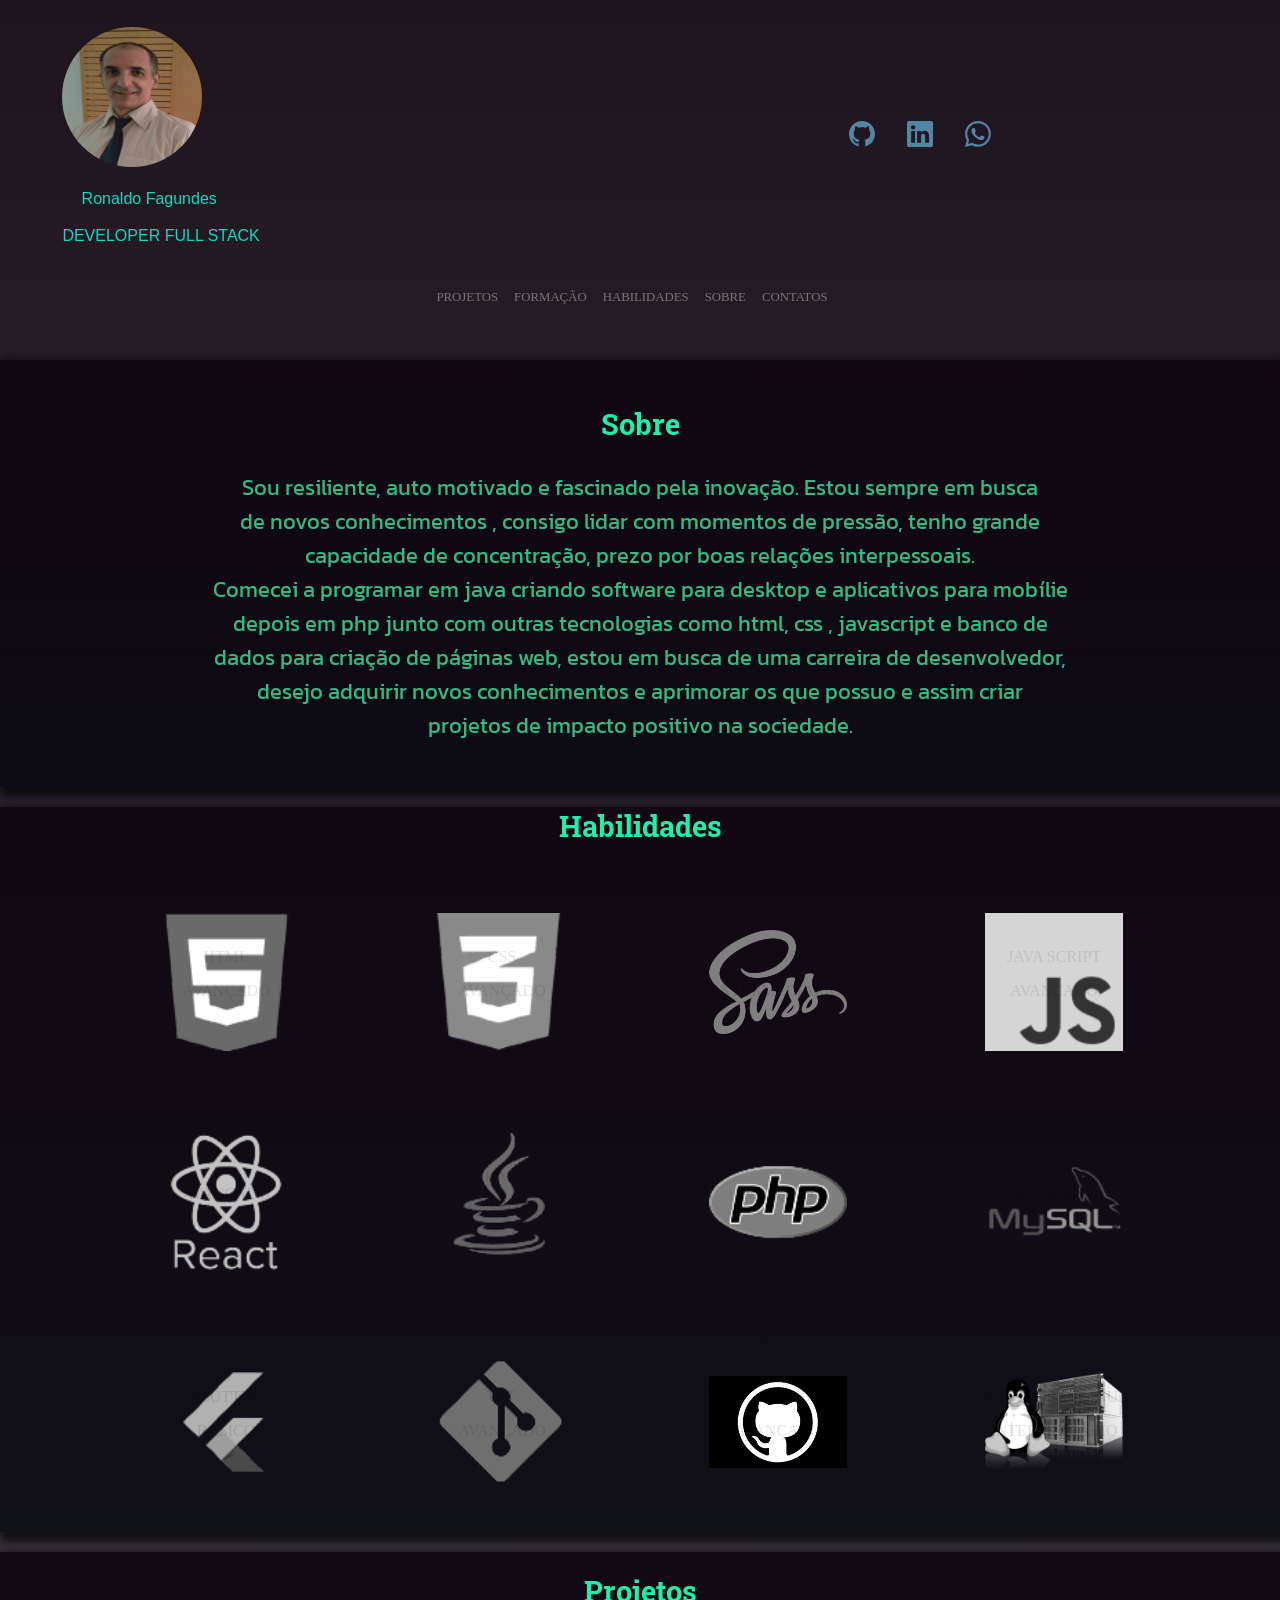
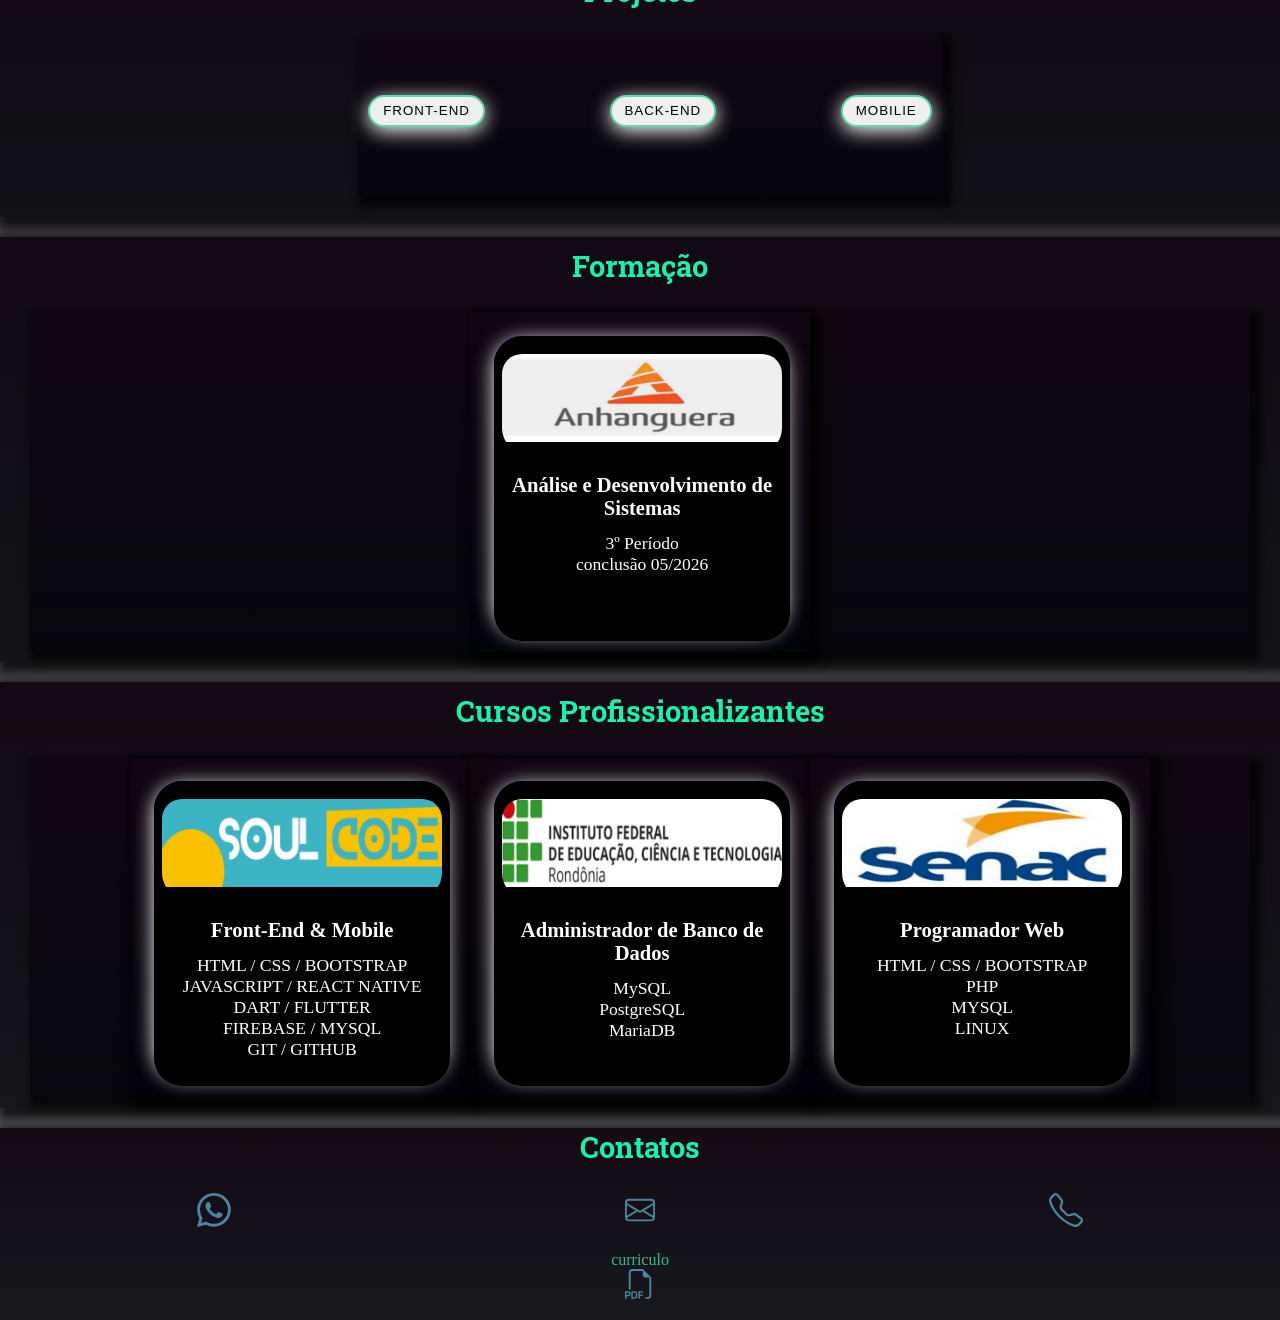
<file: index.html>
<!DOCTYPE html>
<html lang="pt-br">

<head>
  <meta charset="UTF-8">
  <meta http-equiv="X-UA-Compatible" content="IE=edge">
  <meta name="viewport" content="width=device-width, initial-scale=1.0">
  <title>Portfolio</title>
  <link rel="stylesheet" href="css/style.css" />
  <!-- Link Swiper's CSS -->
  <link rel="stylesheet" href="https://cdn.jsdelivr.net/npm/swiper/swiper-bundle.min.css" />
</head>

<body>

  <main>

    <header class="header">

      <ul class="header-info">
        <li>
          <img class="header-info-avatar" src="img/rf.png" alt="Avatar">
        </li>
        <li class="header-info-name">Ronaldo Fagundes</li>
        <li class="header-info-objective">DEVELOPER FULL STACK</li>
      </ul>

      <div class="header-social-media">
        <ul>
          <li>
            <a href="http://github.com/RonaldoFagundes" target="_blank">             
              <svg xmlns="http://www.w3.org/2000/svg" width="26" height="26" fill="currentColor" class="bi bi-github"
                viewBox="0 0 16 16">
                <path
                  d="M8 0C3.58 0 0 3.58 0 8c0 3.54 2.29 6.53 5.47 7.59.4.07.55-.17.55-.38 0-.19-.01-.82-.01-1.49-2.01.37-2.53-.49-2.69-.94-.09-.23-.48-.94-.82-1.13-.28-.15-.68-.52-.01-.53.63-.01 1.08.58 1.23.82.72 1.21 1.87.87 2.33.66.07-.52.28-.87.51-1.07-1.78-.2-3.64-.89-3.64-3.95 0-.87.31-1.59.82-2.15-.08-.2-.36-1.02.08-2.12 0 0 .67-.21 2.2.82.64-.18 1.32-.27 2-.27.68 0 1.36.09 2 .27 1.53-1.04 2.2-.82 2.2-.82.44 1.1.16 1.92.08 2.12.51.56.82 1.27.82 2.15 0 3.07-1.87 3.75-3.65 3.95.29.25.54.73.54 1.48 0 1.07-.01 1.93-.01 2.2 0 .21.15.46.55.38A8.012 8.012 0 0 0 16 8c0-4.42-3.58-8-8-8z" />
              </svg>
            </a>
          </li>
          <li>
            <a href="http://linkedin.com/in/ronaldofagundes" target="_blank">              
              <svg xmlns="http://www.w3.org/2000/svg" width="26" height="26" fill="currentColor" class="bi bi-linkedin"
                viewBox="0 0 16 16">
                <path
                  d="M0 1.146C0 .513.526 0 1.175 0h13.65C15.474 0 16 .513 16 1.146v13.708c0 .633-.526 1.146-1.175 1.146H1.175C.526 16 0 15.487 0 14.854V1.146zm4.943 12.248V6.169H2.542v7.225h2.401zm-1.2-8.212c.837 0 1.358-.554 1.358-1.248-.015-.709-.52-1.248-1.342-1.248-.822 0-1.359.54-1.359 1.248 0 .694.521 1.248 1.327 1.248h.016zm4.908 8.212V9.359c0-.216.016-.432.08-.586.173-.431.568-.878 1.232-.878.869 0 1.216.662 1.216 1.634v3.865h2.401V9.25c0-2.22-1.184-3.252-2.764-3.252-1.274 0-1.845.7-2.165 1.193v.025h-.016a5.54 5.54 0 0 1 .016-.025V6.169h-2.4c.03.678 0 7.225 0 7.225h2.4z" />
              </svg>
            </a>
          </li>
          <li>
            <a href="https://wa.me/5521990288543?" target="_blank">              
              <svg xmlns="http://www.w3.org/2000/svg" width="26" height="26" fill="currentColor" class="bi bi-whatsapp"
                viewBox="0 0 16 16">
                <path
                  d="M13.601 2.326A7.854 7.854 0 0 0 7.994 0C3.627 0 .068 3.558.064 7.926c0 1.399.366 2.76 1.057 3.965L0 16l4.204-1.102a7.933 7.933 0 0 0 3.79.965h.004c4.368 0 7.926-3.558 7.93-7.93A7.898 7.898 0 0 0 13.6 2.326zM7.994 14.521a6.573 6.573 0 0 1-3.356-.92l-.24-.144-2.494.654.666-2.433-.156-.251a6.56 6.56 0 0 1-1.007-3.505c0-3.626 2.957-6.584 6.591-6.584a6.56 6.56 0 0 1 4.66 1.931 6.557 6.557 0 0 1 1.928 4.66c-.004 3.639-2.961 6.592-6.592 6.592zm3.615-4.934c-.197-.099-1.17-.578-1.353-.646-.182-.065-.315-.099-.445.099-.133.197-.513.646-.627.775-.114.133-.232.148-.43.05-.197-.1-.836-.308-1.592-.985-.59-.525-.985-1.175-1.103-1.372-.114-.198-.011-.304.088-.403.087-.088.197-.232.296-.346.1-.114.133-.198.198-.33.065-.134.034-.248-.015-.347-.05-.099-.445-1.076-.612-1.47-.16-.389-.323-.335-.445-.34-.114-.007-.247-.007-.38-.007a.729.729 0 0 0-.529.247c-.182.198-.691.677-.691 1.654 0 .977.71 1.916.81 2.049.098.133 1.394 2.132 3.383 2.992.47.205.84.326 1.129.418.475.152.904.129 1.246.08.38-.058 1.171-.48 1.338-.943.164-.464.164-.86.114-.943-.049-.084-.182-.133-.38-.232z" />
              </svg>
            </a>
          </li>
        </ul>
      </div>

      <nav class="header-navbar">
        <ul>
          <li>
            <a href="#d-projects">Projetos</a>
          </li>
          <li>
            <a href="#d-academy">Formação</a>
          </li>
          <li>
            <a href="#d-hability">Habilidades</a>
          </li>
          <li>
            <a href="#d-about">Sobre</a>
          </li>
          <li>
            <a href="#d-info">Contatos</a>
          </li>
        </ul>
      </nav>

    </header>



    <div class="to-top">
      <svg xmlns="http://www.w3.org/2000/svg" width="26" height="26" fill="currentColor"
        class="bi bi-arrow-up-square-fill" viewBox="0 0 16 16">
        <path
          d="M2 16a2 2 0 0 1-2-2V2a2 2 0 0 1 2-2h12a2 2 0 0 1 2 2v12a2 2 0 0 1-2 2H2zm6.5-4.5V5.707l2.146 2.147a.5.5 0 0 0 .708-.708l-3-3a.5.5 0 0 0-.708 0l-3 3a.5.5 0 1 0 .708.708L7.5 5.707V11.5a.5.5 0 0 0 1 0z" />
      </svg>
    </div>


    <section class="about" id="d-about">
      <h1>Sobre</h1>
      <p>Sou resiliente, auto motivado e fascinado pela inovação. Estou sempre em busca </p>
      <p>de novos conhecimentos , consigo lidar com momentos de pressão, tenho grande </p>
      <p>capacidade de concentração, prezo por boas relações interpessoais.</p>
      <p>Comecei a programar em java criando software para desktop e aplicativos para mobílie</p>
      <p>depois em php junto com outras tecnologias como html, css , javascript e banco de </p>
      <p>dados para criação de páginas web, estou em busca de uma carreira de desenvolvedor,</p>
      <p>desejo adquirir novos conhecimentos e aprimorar os que possuo e assim criar </p>
      <p> projetos de impacto positivo na sociedade. </p>
    </section>




    <section class="hability" id="d-hability">
      <h1>Habilidades</h1>

      <div class="hability-gallery">

        <div class="hability-gallery-card" id="card-1">
          <h2 class="hability-gallery-card-title">HTML</h2>
          <h2 class="hability-gallery-card-title">AVANÇADO</h2>
        </div>

        <div class="hability-gallery-card" id="card-2">
          <h2 class="hability-gallery-card-title">CSS</h2>
          <h2 class="hability-gallery-card-title">AVANÇADO</h2>
        </div>

        <div class="hability-gallery-card" id="card-3">
          <h2 class="hability-gallery-card-title">SASS</h2>
          <h2 class="hability-gallery-card-title">INTERMEDIÁRIO</h2>
        </div>

        <div class="hability-gallery-card" id="card-4">
          <h2 class="hability-gallery-card-title">JAVA SCRIPT</h2>
          <h2 class="hability-gallery-card-title">AVANÇADO</h2>
        </div>

        <div class="hability-gallery-card" id="card-5">
          <h2 class="hability-gallery-card-title">AVANÇADO</h2>
        </div>

        <div class="hability-gallery-card" id="card-6">
          <h2 class="hability-gallery-card-title">JAVA</h2>
          <h2 class="hability-gallery-card-title">AVANÇADO</h2>
        </div>

        <div class="hability-gallery-card" id="card-7">
          <h2 class="hability-gallery-card-title">AVANÇADO</h2>
        </div>

        <div class="hability-gallery-card" id="card-8">
          <h2 class="hability-gallery-card-title">AVANÇADO</h2>
        </div>

        <div class="hability-gallery-card" id="card-9">
          <h2 class="hability-gallery-card-title">FLUTTER</h2>
          <h2 class="hability-gallery-card-title">BASICO</h2>
        </div>

        <div class="hability-gallery-card" id="card-10">
          <h2 class="hability-gallery-card-title">GIT</h2>
          <h2 class="hability-gallery-card-title">AVANÇADO</h2>
        </div>

        <div class="hability-gallery-card" id="card-11">
          <h2 class="hability-gallery-card-title">GIT-HUB</h2>
          <h2 class="hability-gallery-card-title">AVANÇADO</h2>
        </div>

        <div class="hability-gallery-card" id="card-12">
          <h2 class="hability-gallery-card-title">SERVIDORES LINUX</h2>
          <h2 class="hability-gallery-card-title">INTERMEDIÁRIO</h2>
        </div>

      </div>


    </section>

    <section class="projects" id="d-projects">

      <h1>Projetos</h1>

      <div class="projects-btn">
        <button class="projects-btn-style" id="btn-front">Front-End</button>
        <button class="projects-btn-style" id="btn-back">Back-End</button>
        <button class="projects-btn-style" id="btn-mobilie">Mobilie</button>
      </div>

      <div class="projects-front">

        <div class="swiper mySwiper">

          <div class="swiper-wrapper">

            <div class="swiper-slide projects-slide" id="front-slide-one">
              <div class="projects-slide-links">

                <div class="projects-slide-desc">
                  <span>
                    Website responsivo de
                    sobremesas artesanais
                    html, css, bootstrap, js
                  </span>
                </div>

                <ul>
                  <li>
                    <a href="https://github.com/RonaldoFagundes/webBistro" target="_blank">
                      <svg xmlns="http://www.w3.org/2000/svg" width="30" height="30" fill="currentColor"
                        class="bi bi-github" viewBox="0 0 16 16">
                        <path
                          d="M8 0C3.58 0 0 3.58 0 8c0 3.54 2.29 6.53 5.47 7.59.4.07.55-.17.55-.38 0-.19-.01-.82-.01-1.49-2.01.37-2.53-.49-2.69-.94-.09-.23-.48-.94-.82-1.13-.28-.15-.68-.52-.01-.53.63-.01 1.08.58 1.23.82.72 1.21 1.87.87 2.33.66.07-.52.28-.87.51-1.07-1.78-.2-3.64-.89-3.64-3.95 0-.87.31-1.59.82-2.15-.08-.2-.36-1.02.08-2.12 0 0 .67-.21 2.2.82.64-.18 1.32-.27 2-.27.68 0 1.36.09 2 .27 1.53-1.04 2.2-.82 2.2-.82.44 1.1.16 1.92.08 2.12.51.56.82 1.27.82 2.15 0 3.07-1.87 3.75-3.65 3.95.29.25.54.73.54 1.48 0 1.07-.01 1.93-.01 2.2 0 .21.15.46.55.38A8.012 8.012 0 0 0 16 8c0-4.42-3.58-8-8-8z" />
                      </svg>
                    </a>
                  </li>

                  <li>
                    <a href="https://ronaldofagundes.github.io/webBistro/" target="_blank">
                      <svg xmlns="http://www.w3.org/2000/svg" width="30" height="30" fill="currentColor"
                        class="bi bi-globe" viewBox="0 0 16 16">
                        <path
                          d="M0 8a8 8 0 1 1 16 0A8 8 0 0 1 0 8zm7.5-6.923c-.67.204-1.335.82-1.887 1.855A7.97 7.97 0 0 0 5.145 4H7.5V1.077zM4.09 4a9.267 9.267 0 0 1 .64-1.539 6.7 6.7 0 0 1 .597-.933A7.025 7.025 0 0 0 2.255 4H4.09zm-.582 3.5c.03-.877.138-1.718.312-2.5H1.674a6.958 6.958 0 0 0-.656 2.5h2.49zM4.847 5a12.5 12.5 0 0 0-.338 2.5H7.5V5H4.847zM8.5 5v2.5h2.99a12.495 12.495 0 0 0-.337-2.5H8.5zM4.51 8.5a12.5 12.5 0 0 0 .337 2.5H7.5V8.5H4.51zm3.99 0V11h2.653c.187-.765.306-1.608.338-2.5H8.5zM5.145 12c.138.386.295.744.468 1.068.552 1.035 1.218 1.65 1.887 1.855V12H5.145zm.182 2.472a6.696 6.696 0 0 1-.597-.933A9.268 9.268 0 0 1 4.09 12H2.255a7.024 7.024 0 0 0 3.072 2.472zM3.82 11a13.652 13.652 0 0 1-.312-2.5h-2.49c.062.89.291 1.733.656 2.5H3.82zm6.853 3.472A7.024 7.024 0 0 0 13.745 12H11.91a9.27 9.27 0 0 1-.64 1.539 6.688 6.688 0 0 1-.597.933zM8.5 12v2.923c.67-.204 1.335-.82 1.887-1.855.173-.324.33-.682.468-1.068H8.5zm3.68-1h2.146c.365-.767.594-1.61.656-2.5h-2.49a13.65 13.65 0 0 1-.312 2.5zm2.802-3.5a6.959 6.959 0 0 0-.656-2.5H12.18c.174.782.282 1.623.312 2.5h2.49zM11.27 2.461c.247.464.462.98.64 1.539h1.835a7.024 7.024 0 0 0-3.072-2.472c.218.284.418.598.597.933zM10.855 4a7.966 7.966 0 0 0-.468-1.068C9.835 1.897 9.17 1.282 8.5 1.077V4h2.355z" />
                      </svg>
                    </a>
                  </li>
                </ul>

              </div>
            </div>




            <div class="swiper-slide projects-slide" id="front-slide-two">

              <div class="projects-slide-links">

                <div class="projects-slide-desc">
                  <span>
                    Site de turismo do Rio de Janeiro
                    html, css, bootstrap, js
                  </span>
                </div>

                <ul>
                  <li>
                    <a href="https://github.com/RonaldoFagundes/webTur" target="_blank">
                      <svg xmlns="http://www.w3.org/2000/svg" width="30" height="30" fill="currentColor"
                        class="bi bi-github" viewBox="0 0 16 16">
                        <path
                          d="M8 0C3.58 0 0 3.58 0 8c0 3.54 2.29 6.53 5.47 7.59.4.07.55-.17.55-.38 0-.19-.01-.82-.01-1.49-2.01.37-2.53-.49-2.69-.94-.09-.23-.48-.94-.82-1.13-.28-.15-.68-.52-.01-.53.63-.01 1.08.58 1.23.82.72 1.21 1.87.87 2.33.66.07-.52.28-.87.51-1.07-1.78-.2-3.64-.89-3.64-3.95 0-.87.31-1.59.82-2.15-.08-.2-.36-1.02.08-2.12 0 0 .67-.21 2.2.82.64-.18 1.32-.27 2-.27.68 0 1.36.09 2 .27 1.53-1.04 2.2-.82 2.2-.82.44 1.1.16 1.92.08 2.12.51.56.82 1.27.82 2.15 0 3.07-1.87 3.75-3.65 3.95.29.25.54.73.54 1.48 0 1.07-.01 1.93-.01 2.2 0 .21.15.46.55.38A8.012 8.012 0 0 0 16 8c0-4.42-3.58-8-8-8z" />
                      </svg>
                    </a>
                  </li>
                  <li>
                    <a href="https://ronaldofagundes.github.io/webTur/index.html" target="_blank">
                      <svg xmlns="http://www.w3.org/2000/svg" width="30" height="30" fill="currentColor"
                        class="bi bi-globe" viewBox="0 0 16 16">
                        <path
                          d="M0 8a8 8 0 1 1 16 0A8 8 0 0 1 0 8zm7.5-6.923c-.67.204-1.335.82-1.887 1.855A7.97 7.97 0 0 0 5.145 4H7.5V1.077zM4.09 4a9.267 9.267 0 0 1 .64-1.539 6.7 6.7 0 0 1 .597-.933A7.025 7.025 0 0 0 2.255 4H4.09zm-.582 3.5c.03-.877.138-1.718.312-2.5H1.674a6.958 6.958 0 0 0-.656 2.5h2.49zM4.847 5a12.5 12.5 0 0 0-.338 2.5H7.5V5H4.847zM8.5 5v2.5h2.99a12.495 12.495 0 0 0-.337-2.5H8.5zM4.51 8.5a12.5 12.5 0 0 0 .337 2.5H7.5V8.5H4.51zm3.99 0V11h2.653c.187-.765.306-1.608.338-2.5H8.5zM5.145 12c.138.386.295.744.468 1.068.552 1.035 1.218 1.65 1.887 1.855V12H5.145zm.182 2.472a6.696 6.696 0 0 1-.597-.933A9.268 9.268 0 0 1 4.09 12H2.255a7.024 7.024 0 0 0 3.072 2.472zM3.82 11a13.652 13.652 0 0 1-.312-2.5h-2.49c.062.89.291 1.733.656 2.5H3.82zm6.853 3.472A7.024 7.024 0 0 0 13.745 12H11.91a9.27 9.27 0 0 1-.64 1.539 6.688 6.688 0 0 1-.597.933zM8.5 12v2.923c.67-.204 1.335-.82 1.887-1.855.173-.324.33-.682.468-1.068H8.5zm3.68-1h2.146c.365-.767.594-1.61.656-2.5h-2.49a13.65 13.65 0 0 1-.312 2.5zm2.802-3.5a6.959 6.959 0 0 0-.656-2.5H12.18c.174.782.282 1.623.312 2.5h2.49zM11.27 2.461c.247.464.462.98.64 1.539h1.835a7.024 7.024 0 0 0-3.072-2.472c.218.284.418.598.597.933zM10.855 4a7.966 7.966 0 0 0-.468-1.068C9.835 1.897 9.17 1.282 8.5 1.077V4h2.355z" />
                      </svg>
                    </a>
                  </li>
                </ul>

              </div>
            </div>




            <div class="swiper-slide projects-slide" id="front-slide-three">

              <div class="projects-slide-links">

                <div class="projects-slide-desc">
                  <span>
                    Website responsivo de
                    sistema financeiro
                    html, css, bootstrap, js
                  </span>
                </div>

                <ul>
                  <li>
                    <a href="https://github.com/RonaldoFagundes/webConvector" target="_blank">
                      <svg xmlns="http://www.w3.org/2000/svg" width="30" height="30" fill="currentColor"
                        class="bi bi-github" viewBox="0 0 16 16">
                        <path
                          d="M8 0C3.58 0 0 3.58 0 8c0 3.54 2.29 6.53 5.47 7.59.4.07.55-.17.55-.38 0-.19-.01-.82-.01-1.49-2.01.37-2.53-.49-2.69-.94-.09-.23-.48-.94-.82-1.13-.28-.15-.68-.52-.01-.53.63-.01 1.08.58 1.23.82.72 1.21 1.87.87 2.33.66.07-.52.28-.87.51-1.07-1.78-.2-3.64-.89-3.64-3.95 0-.87.31-1.59.82-2.15-.08-.2-.36-1.02.08-2.12 0 0 .67-.21 2.2.82.64-.18 1.32-.27 2-.27.68 0 1.36.09 2 .27 1.53-1.04 2.2-.82 2.2-.82.44 1.1.16 1.92.08 2.12.51.56.82 1.27.82 2.15 0 3.07-1.87 3.75-3.65 3.95.29.25.54.73.54 1.48 0 1.07-.01 1.93-.01 2.2 0 .21.15.46.55.38A8.012 8.012 0 0 0 16 8c0-4.42-3.58-8-8-8z" />
                      </svg>
                    </a>
                  </li>

                  <li>
                    <a href="https://ronaldofagundes.github.io/webConvector/" target="_blank">

                      <svg xmlns="http://www.w3.org/2000/svg" width="30" height="30" fill="currentColor"
                        class="bi bi-globe" viewBox="0 0 16 16">
                        <path
                          d="M0 8a8 8 0 1 1 16 0A8 8 0 0 1 0 8zm7.5-6.923c-.67.204-1.335.82-1.887 1.855A7.97 7.97 0 0 0 5.145 4H7.5V1.077zM4.09 4a9.267 9.267 0 0 1 .64-1.539 6.7 6.7 0 0 1 .597-.933A7.025 7.025 0 0 0 2.255 4H4.09zm-.582 3.5c.03-.877.138-1.718.312-2.5H1.674a6.958 6.958 0 0 0-.656 2.5h2.49zM4.847 5a12.5 12.5 0 0 0-.338 2.5H7.5V5H4.847zM8.5 5v2.5h2.99a12.495 12.495 0 0 0-.337-2.5H8.5zM4.51 8.5a12.5 12.5 0 0 0 .337 2.5H7.5V8.5H4.51zm3.99 0V11h2.653c.187-.765.306-1.608.338-2.5H8.5zM5.145 12c.138.386.295.744.468 1.068.552 1.035 1.218 1.65 1.887 1.855V12H5.145zm.182 2.472a6.696 6.696 0 0 1-.597-.933A9.268 9.268 0 0 1 4.09 12H2.255a7.024 7.024 0 0 0 3.072 2.472zM3.82 11a13.652 13.652 0 0 1-.312-2.5h-2.49c.062.89.291 1.733.656 2.5H3.82zm6.853 3.472A7.024 7.024 0 0 0 13.745 12H11.91a9.27 9.27 0 0 1-.64 1.539 6.688 6.688 0 0 1-.597.933zM8.5 12v2.923c.67-.204 1.335-.82 1.887-1.855.173-.324.33-.682.468-1.068H8.5zm3.68-1h2.146c.365-.767.594-1.61.656-2.5h-2.49a13.65 13.65 0 0 1-.312 2.5zm2.802-3.5a6.959 6.959 0 0 0-.656-2.5H12.18c.174.782.282 1.623.312 2.5h2.49zM11.27 2.461c.247.464.462.98.64 1.539h1.835a7.024 7.024 0 0 0-3.072-2.472c.218.284.418.598.597.933zM10.855 4a7.966 7.966 0 0 0-.468-1.068C9.835 1.897 9.17 1.282 8.5 1.077V4h2.355z" />
                      </svg>
                    </a>
                  </li>
                </ul>

              </div>
            </div>



            <div class="swiper-slide projects-slide" id="front-slide-four">

              <div class="projects-slide-links">

                <div class="projects-slide-desc">
                  <span>
                    tela de cadastro e login
                    html, css, js
                  </span>
                </div>

                <ul>
                  <li>
                    <a href="https://github.com/RonaldoFagundes/jsBanc" target="_blank">
                      <svg xmlns="http://www.w3.org/2000/svg" width="30" height="30" fill="currentColor"
                        class="bi bi-github" viewBox="0 0 16 16">
                        <path
                          d="M8 0C3.58 0 0 3.58 0 8c0 3.54 2.29 6.53 5.47 7.59.4.07.55-.17.55-.38 0-.19-.01-.82-.01-1.49-2.01.37-2.53-.49-2.69-.94-.09-.23-.48-.94-.82-1.13-.28-.15-.68-.52-.01-.53.63-.01 1.08.58 1.23.82.72 1.21 1.87.87 2.33.66.07-.52.28-.87.51-1.07-1.78-.2-3.64-.89-3.64-3.95 0-.87.31-1.59.82-2.15-.08-.2-.36-1.02.08-2.12 0 0 .67-.21 2.2.82.64-.18 1.32-.27 2-.27.68 0 1.36.09 2 .27 1.53-1.04 2.2-.82 2.2-.82.44 1.1.16 1.92.08 2.12.51.56.82 1.27.82 2.15 0 3.07-1.87 3.75-3.65 3.95.29.25.54.73.54 1.48 0 1.07-.01 1.93-.01 2.2 0 .21.15.46.55.38A8.012 8.012 0 0 0 16 8c0-4.42-3.58-8-8-8z" />
                      </svg>
                    </a>
                  </li>

                  <li>
                    <a href="https://ronaldofagundes.github.io/jsBanc/" target="_blank">
                      <svg xmlns="http://www.w3.org/2000/svg" width="30" height="30" fill="currentColor"
                        class="bi bi-globe" viewBox="0 0 16 16">
                        <path
                          d="M0 8a8 8 0 1 1 16 0A8 8 0 0 1 0 8zm7.5-6.923c-.67.204-1.335.82-1.887 1.855A7.97 7.97 0 0 0 5.145 4H7.5V1.077zM4.09 4a9.267 9.267 0 0 1 .64-1.539 6.7 6.7 0 0 1 .597-.933A7.025 7.025 0 0 0 2.255 4H4.09zm-.582 3.5c.03-.877.138-1.718.312-2.5H1.674a6.958 6.958 0 0 0-.656 2.5h2.49zM4.847 5a12.5 12.5 0 0 0-.338 2.5H7.5V5H4.847zM8.5 5v2.5h2.99a12.495 12.495 0 0 0-.337-2.5H8.5zM4.51 8.5a12.5 12.5 0 0 0 .337 2.5H7.5V8.5H4.51zm3.99 0V11h2.653c.187-.765.306-1.608.338-2.5H8.5zM5.145 12c.138.386.295.744.468 1.068.552 1.035 1.218 1.65 1.887 1.855V12H5.145zm.182 2.472a6.696 6.696 0 0 1-.597-.933A9.268 9.268 0 0 1 4.09 12H2.255a7.024 7.024 0 0 0 3.072 2.472zM3.82 11a13.652 13.652 0 0 1-.312-2.5h-2.49c.062.89.291 1.733.656 2.5H3.82zm6.853 3.472A7.024 7.024 0 0 0 13.745 12H11.91a9.27 9.27 0 0 1-.64 1.539 6.688 6.688 0 0 1-.597.933zM8.5 12v2.923c.67-.204 1.335-.82 1.887-1.855.173-.324.33-.682.468-1.068H8.5zm3.68-1h2.146c.365-.767.594-1.61.656-2.5h-2.49a13.65 13.65 0 0 1-.312 2.5zm2.802-3.5a6.959 6.959 0 0 0-.656-2.5H12.18c.174.782.282 1.623.312 2.5h2.49zM11.27 2.461c.247.464.462.98.64 1.539h1.835a7.024 7.024 0 0 0-3.072-2.472c.218.284.418.598.597.933zM10.855 4a7.966 7.966 0 0 0-.468-1.068C9.835 1.897 9.17 1.282 8.5 1.077V4h2.355z" />
                      </svg>
                    </a>
                  </li>
                </ul>

              </div>
            </div>

          </div>
          <div class="swiper-pagination"></div>

        </div>
      </div>

      <div class="projects-back">

        <div class="swiper mySwiper">

          <div class="swiper-wrapper">

            <div class="swiper-slide projects-slide" id="back-slide-one">

              <div class="projects-slide-links">

                <div class="projects-slide-desc">
                  <span>
                    Website simulador financeiro
                    html, css, bootstrap, js
                    php , phpmyadmin
                  </span>
                </div>

                <ul>
                  <li>
                    <a href="https://github.com/RonaldoFagundes/phpWebBanc" target="_blank">
                      <svg xmlns="http://www.w3.org/2000/svg" width="30" height="30" fill="currentColor"
                        class="bi bi-github" viewBox="0 0 16 16">
                        <path
                          d="M8 0C3.58 0 0 3.58 0 8c0 3.54 2.29 6.53 5.47 7.59.4.07.55-.17.55-.38 0-.19-.01-.82-.01-1.49-2.01.37-2.53-.49-2.69-.94-.09-.23-.48-.94-.82-1.13-.28-.15-.68-.52-.01-.53.63-.01 1.08.58 1.23.82.72 1.21 1.87.87 2.33.66.07-.52.28-.87.51-1.07-1.78-.2-3.64-.89-3.64-3.95 0-.87.31-1.59.82-2.15-.08-.2-.36-1.02.08-2.12 0 0 .67-.21 2.2.82.64-.18 1.32-.27 2-.27.68 0 1.36.09 2 .27 1.53-1.04 2.2-.82 2.2-.82.44 1.1.16 1.92.08 2.12.51.56.82 1.27.82 2.15 0 3.07-1.87 3.75-3.65 3.95.29.25.54.73.54 1.48 0 1.07-.01 1.93-.01 2.2 0 .21.15.46.55.38A8.012 8.012 0 0 0 16 8c0-4.42-3.58-8-8-8z" />
                      </svg>
                    </a>
                  </li>

                  <li>
                    <!-- <a href="http://webbancrf.epizy.com/" target="_blank"> -->
                    <a href="https://www.youtube.com/watch?v=x43j-qJkOu8" target="_blank">
                      <svg xmlns="http://www.w3.org/2000/svg" width="30" height="30" fill="currentColor"
                        class="bi bi-globe" viewBox="0 0 16 16">
                        <path
                          d="M0 8a8 8 0 1 1 16 0A8 8 0 0 1 0 8zm7.5-6.923c-.67.204-1.335.82-1.887 1.855A7.97 7.97 0 0 0 5.145 4H7.5V1.077zM4.09 4a9.267 9.267 0 0 1 .64-1.539 6.7 6.7 0 0 1 .597-.933A7.025 7.025 0 0 0 2.255 4H4.09zm-.582 3.5c.03-.877.138-1.718.312-2.5H1.674a6.958 6.958 0 0 0-.656 2.5h2.49zM4.847 5a12.5 12.5 0 0 0-.338 2.5H7.5V5H4.847zM8.5 5v2.5h2.99a12.495 12.495 0 0 0-.337-2.5H8.5zM4.51 8.5a12.5 12.5 0 0 0 .337 2.5H7.5V8.5H4.51zm3.99 0V11h2.653c.187-.765.306-1.608.338-2.5H8.5zM5.145 12c.138.386.295.744.468 1.068.552 1.035 1.218 1.65 1.887 1.855V12H5.145zm.182 2.472a6.696 6.696 0 0 1-.597-.933A9.268 9.268 0 0 1 4.09 12H2.255a7.024 7.024 0 0 0 3.072 2.472zM3.82 11a13.652 13.652 0 0 1-.312-2.5h-2.49c.062.89.291 1.733.656 2.5H3.82zm6.853 3.472A7.024 7.024 0 0 0 13.745 12H11.91a9.27 9.27 0 0 1-.64 1.539 6.688 6.688 0 0 1-.597.933zM8.5 12v2.923c.67-.204 1.335-.82 1.887-1.855.173-.324.33-.682.468-1.068H8.5zm3.68-1h2.146c.365-.767.594-1.61.656-2.5h-2.49a13.65 13.65 0 0 1-.312 2.5zm2.802-3.5a6.959 6.959 0 0 0-.656-2.5H12.18c.174.782.282 1.623.312 2.5h2.49zM11.27 2.461c.247.464.462.98.64 1.539h1.835a7.024 7.024 0 0 0-3.072-2.472c.218.284.418.598.597.933zM10.855 4a7.966 7.966 0 0 0-.468-1.068C9.835 1.897 9.17 1.282 8.5 1.077V4h2.355z" />
                      </svg>

                    </a>
                  </li>
                </ul>

              </div>
            </div>

            <div class="swiper-slide projects-slide" id="back-slide-two">

              <div class="projects-slide-links">

                <div class="projects-slide-desc">
                  <span>
                    Website financeiro
                    cadastro , login , abertura e movimentação de contas
                    java servlet, mysql
                  </span>
                </div>

                <ul>
                  <li>
                    <a href="https://github.com/RonaldoFagundes/javaWebBanc" target="_blank">
                      <svg xmlns="http://www.w3.org/2000/svg" width="30" height="30" fill="currentColor"
                        class="bi bi-github" viewBox="0 0 16 16">
                        <path
                          d="M8 0C3.58 0 0 3.58 0 8c0 3.54 2.29 6.53 5.47 7.59.4.07.55-.17.55-.38 0-.19-.01-.82-.01-1.49-2.01.37-2.53-.49-2.69-.94-.09-.23-.48-.94-.82-1.13-.28-.15-.68-.52-.01-.53.63-.01 1.08.58 1.23.82.72 1.21 1.87.87 2.33.66.07-.52.28-.87.51-1.07-1.78-.2-3.64-.89-3.64-3.95 0-.87.31-1.59.82-2.15-.08-.2-.36-1.02.08-2.12 0 0 .67-.21 2.2.82.64-.18 1.32-.27 2-.27.68 0 1.36.09 2 .27 1.53-1.04 2.2-.82 2.2-.82.44 1.1.16 1.92.08 2.12.51.56.82 1.27.82 2.15 0 3.07-1.87 3.75-3.65 3.95.29.25.54.73.54 1.48 0 1.07-.01 1.93-.01 2.2 0 .21.15.46.55.38A8.012 8.012 0 0 0 16 8c0-4.42-3.58-8-8-8z" />
                      </svg>
                    </a>
                  </li>
                </ul>

              </div>
            </div>

                <div class="swiper-slide projects-slide" id="back-slide-three">

                    <div class="projects-slide-links">
      
                      <div class="projects-slide-desc">
                        <span>
                          E-commerce
                          carrinho de compras , controle de estoque , mercado pago.
                          php , mysql  
                        </span>
                      </div>
      
                      <ul>
                        <li>
                          <a href="https://github.com/RonaldoFagundes/php_ecommerce" target="_blank">
                            <svg xmlns="http://www.w3.org/2000/svg" width="30" height="30" fill="currentColor"
                              class="bi bi-github" viewBox="0 0 16 16">
                              <path
                                d="M8 0C3.58 0 0 3.58 0 8c0 3.54 2.29 6.53 5.47 7.59.4.07.55-.17.55-.38 0-.19-.01-.82-.01-1.49-2.01.37-2.53-.49-2.69-.94-.09-.23-.48-.94-.82-1.13-.28-.15-.68-.52-.01-.53.63-.01 1.08.58 1.23.82.72 1.21 1.87.87 2.33.66.07-.52.28-.87.51-1.07-1.78-.2-3.64-.89-3.64-3.95 0-.87.31-1.59.82-2.15-.08-.2-.36-1.02.08-2.12 0 0 .67-.21 2.2.82.64-.18 1.32-.27 2-.27.68 0 1.36.09 2 .27 1.53-1.04 2.2-.82 2.2-.82.44 1.1.16 1.92.08 2.12.51.56.82 1.27.82 2.15 0 3.07-1.87 3.75-3.65 3.95.29.25.54.73.54 1.48 0 1.07-.01 1.93-.01 2.2 0 .21.15.46.55.38A8.012 8.012 0 0 0 16 8c0-4.42-3.58-8-8-8z" />
                            </svg>
                          </a>
                        </li>
                      </ul>     

                  </div>

                </div>   

               <div class="swiper-slide projects-slide" id="back-slide-four">


                <div class="projects-slide-links">

  
                  <div class="projects-slide-desc">
                    <span>
                      Sistema Financeiro
                      cadastro , login , abertura de contas, movimentação.
                      Java SpringBoot , mysql, Angular  
                    </span>
                  </div>
  
                  <ul>
                    <li>
                      <a href="https://github.com/RonaldoFagundes/webDigitalBanc" target="_blank">
                        <svg xmlns="http://www.w3.org/2000/svg" width="30" height="30" fill="currentColor"
                          class="bi bi-github" viewBox="0 0 16 16">
                          <path
                            d="M8 0C3.58 0 0 3.58 0 8c0 3.54 2.29 6.53 5.47 7.59.4.07.55-.17.55-.38 0-.19-.01-.82-.01-1.49-2.01.37-2.53-.49-2.69-.94-.09-.23-.48-.94-.82-1.13-.28-.15-.68-.52-.01-.53.63-.01 1.08.58 1.23.82.72 1.21 1.87.87 2.33.66.07-.52.28-.87.51-1.07-1.78-.2-3.64-.89-3.64-3.95 0-.87.31-1.59.82-2.15-.08-.2-.36-1.02.08-2.12 0 0 .67-.21 2.2.82.64-.18 1.32-.27 2-.27.68 0 1.36.09 2 .27 1.53-1.04 2.2-.82 2.2-.82.44 1.1.16 1.92.08 2.12.51.56.82 1.27.82 2.15 0 3.07-1.87 3.75-3.65 3.95.29.25.54.73.54 1.48 0 1.07-.01 1.93-.01 2.2 0 .21.15.46.55.38A8.012 8.012 0 0 0 16 8c0-4.42-3.58-8-8-8z" />
                        </svg>
                      </a>
                    </li>

                    <li>                      
                     <!--  <a href="https://ronaldofagundes.github.io/digitalBanc/" target="_blank"> -->
                      <a href="https://www.youtube.com/watch?v=JL2u5mQ_mtY&t=35s" target="_blank">
                        <svg xmlns="http://www.w3.org/2000/svg" width="30" height="30" fill="currentColor"
                          class="bi bi-globe" viewBox="0 0 16 16">
                          <path
                            d="M0 8a8 8 0 1 1 16 0A8 8 0 0 1 0 8zm7.5-6.923c-.67.204-1.335.82-1.887 1.855A7.97 7.97 0 0 0 5.145 4H7.5V1.077zM4.09 4a9.267 9.267 0 0 1 .64-1.539 6.7 6.7 0 0 1 .597-.933A7.025 7.025 0 0 0 2.255 4H4.09zm-.582 3.5c.03-.877.138-1.718.312-2.5H1.674a6.958 6.958 0 0 0-.656 2.5h2.49zM4.847 5a12.5 12.5 0 0 0-.338 2.5H7.5V5H4.847zM8.5 5v2.5h2.99a12.495 12.495 0 0 0-.337-2.5H8.5zM4.51 8.5a12.5 12.5 0 0 0 .337 2.5H7.5V8.5H4.51zm3.99 0V11h2.653c.187-.765.306-1.608.338-2.5H8.5zM5.145 12c.138.386.295.744.468 1.068.552 1.035 1.218 1.65 1.887 1.855V12H5.145zm.182 2.472a6.696 6.696 0 0 1-.597-.933A9.268 9.268 0 0 1 4.09 12H2.255a7.024 7.024 0 0 0 3.072 2.472zM3.82 11a13.652 13.652 0 0 1-.312-2.5h-2.49c.062.89.291 1.733.656 2.5H3.82zm6.853 3.472A7.024 7.024 0 0 0 13.745 12H11.91a9.27 9.27 0 0 1-.64 1.539 6.688 6.688 0 0 1-.597.933zM8.5 12v2.923c.67-.204 1.335-.82 1.887-1.855.173-.324.33-.682.468-1.068H8.5zm3.68-1h2.146c.365-.767.594-1.61.656-2.5h-2.49a13.65 13.65 0 0 1-.312 2.5zm2.802-3.5a6.959 6.959 0 0 0-.656-2.5H12.18c.174.782.282 1.623.312 2.5h2.49zM11.27 2.461c.247.464.462.98.64 1.539h1.835a7.024 7.024 0 0 0-3.072-2.472c.218.284.418.598.597.933zM10.855 4a7.966 7.966 0 0 0-.468-1.068C9.835 1.897 9.17 1.282 8.5 1.077V4h2.355z" />
                        </svg>  
                      </a>
                    </li>

                  </ul> 

                </div>

              </div>  

          </div>
          <div class="swiper-pagination"></div>

        </div>
      </div>


      <div class="projects-mobilie">

        <div class="swiper mySwiper">

          <div class="swiper-wrapper">

            <div class="swiper-slide projects-slide" id="mobilie-slide-one">

              <div class="projects-slide-links">

                <div class="projects-slide-desc">
                  <span>
                    app gerenciamento de vendas
                    <h4>react-native</h4>
                  </span>
                </div>

                <ul>
                  <li>
                    <a href="https://github.com/RonaldoFagundes/appBistro" target="_blank">
                      <svg xmlns="http://www.w3.org/2000/svg" width="30" height="30" fill="currentColor"
                        class="bi bi-github" viewBox="0 0 16 16">
                        <path
                          d="M8 0C3.58 0 0 3.58 0 8c0 3.54 2.29 6.53 5.47 7.59.4.07.55-.17.55-.38 0-.19-.01-.82-.01-1.49-2.01.37-2.53-.49-2.69-.94-.09-.23-.48-.94-.82-1.13-.28-.15-.68-.52-.01-.53.63-.01 1.08.58 1.23.82.72 1.21 1.87.87 2.33.66.07-.52.28-.87.51-1.07-1.78-.2-3.64-.89-3.64-3.95 0-.87.31-1.59.82-2.15-.08-.2-.36-1.02.08-2.12 0 0 .67-.21 2.2.82.64-.18 1.32-.27 2-.27.68 0 1.36.09 2 .27 1.53-1.04 2.2-.82 2.2-.82.44 1.1.16 1.92.08 2.12.51.56.82 1.27.82 2.15 0 3.07-1.87 3.75-3.65 3.95.29.25.54.73.54 1.48 0 1.07-.01 1.93-.01 2.2 0 .21.15.46.55.38A8.012 8.012 0 0 0 16 8c0-4.42-3.58-8-8-8z" />
                      </svg>
                    </a>
                  </li>
                </ul>

              </div>
            </div>


            <div class="swiper-slide projects-slide" id="mobilie-slide-two">

              <div class="projects-slide-links">

                <div class="projects-slide-desc">
                  <span>
                    easy banc app
                    <h4>react-native e firebase</h4>
                  </span>
                </div>

                <ul>
                  <li>
                    <a href="https://github.com/RonaldoFagundes/reactAppBanc" target="_blank">
                      <svg xmlns="http://www.w3.org/2000/svg" width="30" height="30" fill="currentColor"
                        class="bi bi-github" viewBox="0 0 16 16">
                        <path
                          d="M8 0C3.58 0 0 3.58 0 8c0 3.54 2.29 6.53 5.47 7.59.4.07.55-.17.55-.38 0-.19-.01-.82-.01-1.49-2.01.37-2.53-.49-2.69-.94-.09-.23-.48-.94-.82-1.13-.28-.15-.68-.52-.01-.53.63-.01 1.08.58 1.23.82.72 1.21 1.87.87 2.33.66.07-.52.28-.87.51-1.07-1.78-.2-3.64-.89-3.64-3.95 0-.87.31-1.59.82-2.15-.08-.2-.36-1.02.08-2.12 0 0 .67-.21 2.2.82.64-.18 1.32-.27 2-.27.68 0 1.36.09 2 .27 1.53-1.04 2.2-.82 2.2-.82.44 1.1.16 1.92.08 2.12.51.56.82 1.27.82 2.15 0 3.07-1.87 3.75-3.65 3.95.29.25.54.73.54 1.48 0 1.07-.01 1.93-.01 2.2 0 .21.15.46.55.38A8.012 8.012 0 0 0 16 8c0-4.42-3.58-8-8-8z" />
                      </svg>
                    </a>
                  </li>

                  <li>
                    <a href="https://www.youtube.com/watch?v=YDTh1BaP688" target="_blank">
                      <svg xmlns="http://www.w3.org/2000/svg" width="30" height="30" fill="currentColor"
                        class="bi bi-globe" viewBox="0 0 16 16">
                        <path
                          d="M0 8a8 8 0 1 1 16 0A8 8 0 0 1 0 8zm7.5-6.923c-.67.204-1.335.82-1.887 1.855A7.97 7.97 0 0 0 5.145 4H7.5V1.077zM4.09 4a9.267 9.267 0 0 1 .64-1.539 6.7 6.7 0 0 1 .597-.933A7.025 7.025 0 0 0 2.255 4H4.09zm-.582 3.5c.03-.877.138-1.718.312-2.5H1.674a6.958 6.958 0 0 0-.656 2.5h2.49zM4.847 5a12.5 12.5 0 0 0-.338 2.5H7.5V5H4.847zM8.5 5v2.5h2.99a12.495 12.495 0 0 0-.337-2.5H8.5zM4.51 8.5a12.5 12.5 0 0 0 .337 2.5H7.5V8.5H4.51zm3.99 0V11h2.653c.187-.765.306-1.608.338-2.5H8.5zM5.145 12c.138.386.295.744.468 1.068.552 1.035 1.218 1.65 1.887 1.855V12H5.145zm.182 2.472a6.696 6.696 0 0 1-.597-.933A9.268 9.268 0 0 1 4.09 12H2.255a7.024 7.024 0 0 0 3.072 2.472zM3.82 11a13.652 13.652 0 0 1-.312-2.5h-2.49c.062.89.291 1.733.656 2.5H3.82zm6.853 3.472A7.024 7.024 0 0 0 13.745 12H11.91a9.27 9.27 0 0 1-.64 1.539 6.688 6.688 0 0 1-.597.933zM8.5 12v2.923c.67-.204 1.335-.82 1.887-1.855.173-.324.33-.682.468-1.068H8.5zm3.68-1h2.146c.365-.767.594-1.61.656-2.5h-2.49a13.65 13.65 0 0 1-.312 2.5zm2.802-3.5a6.959 6.959 0 0 0-.656-2.5H12.18c.174.782.282 1.623.312 2.5h2.49zM11.27 2.461c.247.464.462.98.64 1.539h1.835a7.024 7.024 0 0 0-3.072-2.472c.218.284.418.598.597.933zM10.855 4a7.966 7.966 0 0 0-.468-1.068C9.835 1.897 9.17 1.282 8.5 1.077V4h2.355z" />
                      </svg>

                    </a>
                  </li>
                </ul>

              </div>
            </div>


            <div class="swiper-slide projects-slide" id="mobilie-slide-three">

              <div class="projects-slide-links">

                <div class="projects-slide-desc">
                  <span>
                    app vida saudável com calculo imc e dicas nutricionais.
                    <h4>react-native</h4>
                  </span>
                </div>

                <ul>
                  <li>
                    <a href="https://github.com/RonaldoFagundes/reactSoulHealth" target="_blank">
                      <svg xmlns="http://www.w3.org/2000/svg" width="30" height="30" fill="currentColor"
                        class="bi bi-github" viewBox="0 0 16 16">
                        <path
                          d="M8 0C3.58 0 0 3.58 0 8c0 3.54 2.29 6.53 5.47 7.59.4.07.55-.17.55-.38 0-.19-.01-.82-.01-1.49-2.01.37-2.53-.49-2.69-.94-.09-.23-.48-.94-.82-1.13-.28-.15-.68-.52-.01-.53.63-.01 1.08.58 1.23.82.72 1.21 1.87.87 2.33.66.07-.52.28-.87.51-1.07-1.78-.2-3.64-.89-3.64-3.95 0-.87.31-1.59.82-2.15-.08-.2-.36-1.02.08-2.12 0 0 .67-.21 2.2.82.64-.18 1.32-.27 2-.27.68 0 1.36.09 2 .27 1.53-1.04 2.2-.82 2.2-.82.44 1.1.16 1.92.08 2.12.51.56.82 1.27.82 2.15 0 3.07-1.87 3.75-3.65 3.95.29.25.54.73.54 1.48 0 1.07-.01 1.93-.01 2.2 0 .21.15.46.55.38A8.012 8.012 0 0 0 16 8c0-4.42-3.58-8-8-8z" />
                      </svg>
                    </a>
                  </li>
                </ul>

              </div>
            </div>


            <div class="swiper-slide projects-slide" id="mobilie-slide-four">

              <div class="projects-slide-links">

                <div class="projects-slide-desc">
                  <span>
                    app de cadastro de dados
                    <h4>flutter e firebase</h4>
                  </span>
                </div>

                <ul>
                  <li>
                    <a href="" target="_blank">
                      <svg xmlns="http://www.w3.org/2000/svg" width="30" height="30" fill="currentColor"
                        class="bi bi-github" viewBox="0 0 16 16">
                        <path
                          d="M8 0C3.58 0 0 3.58 0 8c0 3.54 2.29 6.53 5.47 7.59.4.07.55-.17.55-.38 0-.19-.01-.82-.01-1.49-2.01.37-2.53-.49-2.69-.94-.09-.23-.48-.94-.82-1.13-.28-.15-.68-.52-.01-.53.63-.01 1.08.58 1.23.82.72 1.21 1.87.87 2.33.66.07-.52.28-.87.51-1.07-1.78-.2-3.64-.89-3.64-3.95 0-.87.31-1.59.82-2.15-.08-.2-.36-1.02.08-2.12 0 0 .67-.21 2.2.82.64-.18 1.32-.27 2-.27.68 0 1.36.09 2 .27 1.53-1.04 2.2-.82 2.2-.82.44 1.1.16 1.92.08 2.12.51.56.82 1.27.82 2.15 0 3.07-1.87 3.75-3.65 3.95.29.25.54.73.54 1.48 0 1.07-.01 1.93-.01 2.2 0 .21.15.46.55.38A8.012 8.012 0 0 0 16 8c0-4.42-3.58-8-8-8z" />
                      </svg>
                    </a>
                  </li>
                </ul>

              </div>
            </div>



            <div class="swiper-slide projects-slide" id="mobilie-slide-five">

              <div class="projects-slide-links">

                <div class="projects-slide-desc">
                  <span>
                    app jogo da memória
                    <h4>flutter</h4>
                  </span>
                </div>


                <ul>
                  <li>
                    <a href="https://github.com/RonaldoFagundes/flutterSoulMemoryApp" target="_blank">
                      <svg xmlns="http://www.w3.org/2000/svg" width="30" height="30" fill="currentColor"
                        class="bi bi-github" viewBox="0 0 16 16">
                        <path
                          d="M8 0C3.58 0 0 3.58 0 8c0 3.54 2.29 6.53 5.47 7.59.4.07.55-.17.55-.38 0-.19-.01-.82-.01-1.49-2.01.37-2.53-.49-2.69-.94-.09-.23-.48-.94-.82-1.13-.28-.15-.68-.52-.01-.53.63-.01 1.08.58 1.23.82.72 1.21 1.87.87 2.33.66.07-.52.28-.87.51-1.07-1.78-.2-3.64-.89-3.64-3.95 0-.87.31-1.59.82-2.15-.08-.2-.36-1.02.08-2.12 0 0 .67-.21 2.2.82.64-.18 1.32-.27 2-.27.68 0 1.36.09 2 .27 1.53-1.04 2.2-.82 2.2-.82.44 1.1.16 1.92.08 2.12.51.56.82 1.27.82 2.15 0 3.07-1.87 3.75-3.65 3.95.29.25.54.73.54 1.48 0 1.07-.01 1.93-.01 2.2 0 .21.15.46.55.38A8.012 8.012 0 0 0 16 8c0-4.42-3.58-8-8-8z" />
                      </svg>
                    </a>
                  </li>
                </ul>

              </div>
            </div>


          

            <div class="swiper-slide projects-slide" id="mobilie-slide-six">

              <div class="projects-slide-links">

                <div class="projects-slide-desc">
                  <span>
                    reactAppBanc
                    <h4>React Native & Firebase</h4>
                  </span>
                </div>

                <ul>

                  <li>
                    <a href="https://github.com/RonaldoFagundes/reactAppBanc" target="_blank">
                      <svg xmlns="http://www.w3.org/2000/svg" width="30" height="30" fill="currentColor"
                        class="bi bi-github" viewBox="0 0 16 16">
                        <path
                          d="M8 0C3.58 0 0 3.58 0 8c0 3.54 2.29 6.53 5.47 7.59.4.07.55-.17.55-.38 0-.19-.01-.82-.01-1.49-2.01.37-2.53-.49-2.69-.94-.09-.23-.48-.94-.82-1.13-.28-.15-.68-.52-.01-.53.63-.01 1.08.58 1.23.82.72 1.21 1.87.87 2.33.66.07-.52.28-.87.51-1.07-1.78-.2-3.64-.89-3.64-3.95 0-.87.31-1.59.82-2.15-.08-.2-.36-1.02.08-2.12 0 0 .67-.21 2.2.82.64-.18 1.32-.27 2-.27.68 0 1.36.09 2 .27 1.53-1.04 2.2-.82 2.2-.82.44 1.1.16 1.92.08 2.12.51.56.82 1.27.82 2.15 0 3.07-1.87 3.75-3.65 3.95.29.25.54.73.54 1.48 0 1.07-.01 1.93-.01 2.2 0 .21.15.46.55.38A8.012 8.012 0 0 0 16 8c0-4.42-3.58-8-8-8z" />
                      </svg>
                    </a>
                  </li>

                  <li>
                    <a href="https://www.youtube.com/watch?v=OAXibz_2vn0" target="_blank">
                      <svg xmlns="http://www.w3.org/2000/svg" width="30" height="30" fill="currentColor"
                        class="bi bi-globe" viewBox="0 0 16 16">
                        <path
                          d="M0 8a8 8 0 1 1 16 0A8 8 0 0 1 0 8zm7.5-6.923c-.67.204-1.335.82-1.887 1.855A7.97 7.97 0 0 0 5.145 4H7.5V1.077zM4.09 4a9.267 9.267 0 0 1 .64-1.539 6.7 6.7 0 0 1 .597-.933A7.025 7.025 0 0 0 2.255 4H4.09zm-.582 3.5c.03-.877.138-1.718.312-2.5H1.674a6.958 6.958 0 0 0-.656 2.5h2.49zM4.847 5a12.5 12.5 0 0 0-.338 2.5H7.5V5H4.847zM8.5 5v2.5h2.99a12.495 12.495 0 0 0-.337-2.5H8.5zM4.51 8.5a12.5 12.5 0 0 0 .337 2.5H7.5V8.5H4.51zm3.99 0V11h2.653c.187-.765.306-1.608.338-2.5H8.5zM5.145 12c.138.386.295.744.468 1.068.552 1.035 1.218 1.65 1.887 1.855V12H5.145zm.182 2.472a6.696 6.696 0 0 1-.597-.933A9.268 9.268 0 0 1 4.09 12H2.255a7.024 7.024 0 0 0 3.072 2.472zM3.82 11a13.652 13.652 0 0 1-.312-2.5h-2.49c.062.89.291 1.733.656 2.5H3.82zm6.853 3.472A7.024 7.024 0 0 0 13.745 12H11.91a9.27 9.27 0 0 1-.64 1.539 6.688 6.688 0 0 1-.597.933zM8.5 12v2.923c.67-.204 1.335-.82 1.887-1.855.173-.324.33-.682.468-1.068H8.5zm3.68-1h2.146c.365-.767.594-1.61.656-2.5h-2.49a13.65 13.65 0 0 1-.312 2.5zm2.802-3.5a6.959 6.959 0 0 0-.656-2.5H12.18c.174.782.282 1.623.312 2.5h2.49zM11.27 2.461c.247.464.462.98.64 1.539h1.835a7.024 7.024 0 0 0-3.072-2.472c.218.284.418.598.597.933zM10.855 4a7.966 7.966 0 0 0-.468-1.068C9.835 1.897 9.17 1.282 8.5 1.077V4h2.355z" />
                      </svg>

                    </a>
                  </li>

                </ul>

              </div>
            </div>

          </div>
          <div class="swiper-pagination"></div>

        </div>
      </div>
    </section>



    <section class="academy" id="d-academy">

      <h1>Formação</h1>

      <div class="academy-flip">

        <div class="academy-flip-card">
          <div class="academy-flip-card-inner">
            <div class="academy-flip-card-inner-front">
              <div class="academy-flip-card-inner-front-img"></div>
              <h3>Análise e Desenvolvimento de Sistemas</h3>
              <p class="academy-flip-card-inner-front-txt">
                3º Período<br>
                conclusão 05/2026<br>                
              </p>
            </div>
            <div class="academy-flip-card-inner-back">
              - Hardware<br>
              - Metodologias Ágeis<br>
              - Segurança<br>
              - Redes<br>
              - Software<br>
              - Linguagem de Programação<br>
              - Lógica e Matemática Computacional<br>
              - Análise e Modelagem de Sistemas<br>
              - Algoritmos e Programação Estruturada<br>
            </div>
          </div>
        </div>

      </div>

    </section>

    <section class="academy" id="d-academy">

      <h1>Cursos Profissionalizantes</h1>

      <div class="academy-flip">

        <div class="academy-flip-card">
          <div class="academy-flip-card-inner">
            <div class="academy-flip-card-inner-front">
              <div class="academy-flip-card-inner-front-foto-one"></div>
              <h3>Front-End & Mobile</h3>
              <p class="academy-flip-card-inner-front-txt">
                HTML / CSS / BOOTSTRAP<br>
                JAVASCRIPT / REACT NATIVE<br>
                DART / FLUTTER<br>
                FIREBASE / MYSQL<br>
                GIT / GITHUB<br>
              </p>
            </div>
            <div class="academy-flip-card-inner-back">
              - Maio de 2021 a Outubro de 2021<br>
              - 740 horas<br>
              - Criação de sites responsivos.<br>
              - Desenvolvimentos de aplicativos mobílie.<br>
              - Criação de banco de dados relacionais e não relacionais.<br>
              - Trabalho em equipe desenvolvendo projetos com uso do github.

            </div>
          </div>
        </div>



        <div class="academy-flip-card">
          <div class="academy-flip-card-inner">
            <div class="academy-flip-card-inner-front">
              <div class="academy-flip-card-inner-front-foto-two"></div>
              <h3>Administrador de Banco de Dados</h3>
              <p class="academy-flip-card-inner-front-txt">
                MySQL<br>
                PostgreSQL<br>
                MariaDB<br>
              </p>
            </div>
            <div class="academy-flip-card-inner-back">
              - Agosto de 2020 a Dezembro de 2020<br>
              - 200 horas<br>
              - Modelagem de Diagrama ER.<br>
              - Cardinalidade.<br>
              - DDL (Linguagem de Definição de Dados)<br>
              - DML (Linguagem de Manipulação de Dados)<br>
              - CRUD.<br>
              - Procedures , Views, Triggers, Functions.
            </div>
          </div>
        </div>


        <div class="academy-flip-card">
          <div class="academy-flip-card-inner">
            <div class="academy-flip-card-inner-front">
              <div class="academy-flip-card-inner-front-foto-three"></div>
              <h3>Programador Web</h3>
              <p class="academy-flip-card-inner-front-txt">
                HTML / CSS / BOOTSTRAP<br>
                PHP<br>
                MYSQL<br>
                LINUX
              </p>
            </div>
            <div class="academy-flip-card-inner-back">
              - Maio de 2020 a Agosto de 2020 <br>
              - 240 horas<br>
              - Desenvolvimento do back-end com uso de php e banco de dados mysql.<br>
              - Criação de servidores Linux e de banco de dados em maquinas virtuais hospedando os sites criados e
              gerenciando-os com ferramentas ssh.
            </div>
          </div>
        </div>

      </div>
    </section>

  </main>


  <footer class="fotter" id="d-info">
    <h1>Contatos</h1>

    <div class="fotter-container">
      <ul>
        <li>
          <a href="https://wa.me/5521990288543?" target="_blank">
            <svg xmlns="http://www.w3.org/2000/svg" width="34" height="34" fill="currentColor" class="bi bi-whatsapp"
              viewBox="0 0 16 16">
              <path
                d="M13.601 2.326A7.854 7.854 0 0 0 7.994 0C3.627 0 .068 3.558.064 7.926c0 1.399.366 2.76 1.057 3.965L0 16l4.204-1.102a7.933 7.933 0 0 0 3.79.965h.004c4.368 0 7.926-3.558 7.93-7.93A7.898 7.898 0 0 0 13.6 2.326zM7.994 14.521a6.573 6.573 0 0 1-3.356-.92l-.24-.144-2.494.654.666-2.433-.156-.251a6.56 6.56 0 0 1-1.007-3.505c0-3.626 2.957-6.584 6.591-6.584a6.56 6.56 0 0 1 4.66 1.931 6.557 6.557 0 0 1 1.928 4.66c-.004 3.639-2.961 6.592-6.592 6.592zm3.615-4.934c-.197-.099-1.17-.578-1.353-.646-.182-.065-.315-.099-.445.099-.133.197-.513.646-.627.775-.114.133-.232.148-.43.05-.197-.1-.836-.308-1.592-.985-.59-.525-.985-1.175-1.103-1.372-.114-.198-.011-.304.088-.403.087-.088.197-.232.296-.346.1-.114.133-.198.198-.33.065-.134.034-.248-.015-.347-.05-.099-.445-1.076-.612-1.47-.16-.389-.323-.335-.445-.34-.114-.007-.247-.007-.38-.007a.729.729 0 0 0-.529.247c-.182.198-.691.677-.691 1.654 0 .977.71 1.916.81 2.049.098.133 1.394 2.132 3.383 2.992.47.205.84.326 1.129.418.475.152.904.129 1.246.08.38-.058 1.171-.48 1.338-.943.164-.464.164-.86.114-.943-.049-.084-.182-.133-.38-.232z" />
            </svg>
          </a>
        </li>
        <li>
          <a href="mailto:ronaldofagundes@gmail.com" target="_blank">
            <svg xmlns="http://www.w3.org/2000/svg" width="30" height="30" fill="currentColor" class="bi bi-envelope"
              viewBox="0 0 16 16">
              <path
                d="M0 4a2 2 0 0 1 2-2h12a2 2 0 0 1 2 2v8a2 2 0 0 1-2 2H2a2 2 0 0 1-2-2V4Zm2-1a1 1 0 0 0-1 1v.217l7 4.2 7-4.2V4a1 1 0 0 0-1-1H2Zm13 2.383-4.708 2.825L15 11.105V5.383Zm-.034 6.876-5.64-3.471L8 9.583l-1.326-.795-5.64 3.47A1 1 0 0 0 2 13h12a1 1 0 0 0 .966-.741ZM1 11.105l4.708-2.897L1 5.383v5.722Z" />
            </svg>
          </a>
        </li>
 
        <li onclick="getPhone()">

            <svg xmlns="http://www.w3.org/2000/svg" width="34" height="34" fill="currentColor" class="bi bi-telephone"
              viewBox="0 0 16 16">
              <path
                d="M3.654 1.328a.678.678 0 0 0-1.015-.063L1.605 2.3c-.483.484-.661 1.169-.45 1.77a17.568 17.568 0 0 0 4.168 6.608 17.569 17.569 0 0 0 6.608 4.168c.601.211 1.286.033 1.77-.45l1.034-1.034a.678.678 0 0 0-.063-1.015l-2.307-1.794a.678.678 0 0 0-.58-.122l-2.19.547a1.745 1.745 0 0 1-1.657-.459L5.482 8.062a1.745 1.745 0 0 1-.46-1.657l.548-2.19a.678.678 0 0 0-.122-.58L3.654 1.328zM1.884.511a1.745 1.745 0 0 1 2.612.163L6.29 2.98c.329.423.445.974.315 1.494l-.547 2.19a.678.678 0 0 0 .178.643l2.457 2.457a.678.678 0 0 0 .644.178l2.189-.547a1.745 1.745 0 0 1 1.494.315l2.306 1.794c.829.645.905 1.87.163 2.611l-1.034 1.034c-.74.74-1.846 1.065-2.877.702a18.634 18.634 0 0 1-7.01-4.42 18.634 18.634 0 0 1-4.42-7.009c-.362-1.03-.037-2.137.703-2.877L1.885.511z" />              
            </svg>     
              
        </li>
        
      </ul>


     <div>           
      <a href="https://drive.google.com/file/d/19g2ajsIEClleQ9YW2W5EY4tczMMmBKVZ/view?usp=sharing"
      target="_blank">
        <p>curriculo</p> 
        <svg xmlns="http://www.w3.org/2000/svg" width="30" height="30" fill="currentColor" class="bi bi-filetype-pdf"
          viewBox="0 0 16 16">
          <path fill-rule="evenodd"
            d="M14 4.5V14a2 2 0 0 1-2 2h-1v-1h1a1 1 0 0 0 1-1V4.5h-2A1.5 1.5 0 0 1 9.5 3V1H4a1 1 0 0 0-1 1v9H2V2a2 2 0 0 1 2-2h5.5L14 4.5ZM1.6 11.85H0v3.999h.791v-1.342h.803c.287 0 .531-.057.732-.173.203-.117.358-.275.463-.474a1.42 1.42 0 0 0 .161-.677c0-.25-.053-.476-.158-.677a1.176 1.176 0 0 0-.46-.477c-.2-.12-.443-.179-.732-.179Zm.545 1.333a.795.795 0 0 1-.085.38.574.574 0 0 1-.238.241.794.794 0 0 1-.375.082H.788V12.48h.66c.218 0 .389.06.512.181.123.122.185.296.185.522Zm1.217-1.333v3.999h1.46c.401 0 .734-.08.998-.237a1.45 1.45 0 0 0 .595-.689c.13-.3.196-.662.196-1.084 0-.42-.065-.778-.196-1.075a1.426 1.426 0 0 0-.589-.68c-.264-.156-.599-.234-1.005-.234H3.362Zm.791.645h.563c.248 0 .45.05.609.152a.89.89 0 0 1 .354.454c.079.201.118.452.118.753a2.3 2.3 0 0 1-.068.592 1.14 1.14 0 0 1-.196.422.8.8 0 0 1-.334.252 1.298 1.298 0 0 1-.483.082h-.563v-2.707Zm3.743 1.763v1.591h-.79V11.85h2.548v.653H7.896v1.117h1.606v.638H7.896Z" />
        </svg>
      </a>

      </div>


    </div>
  </footer>

  <script src="js/es.js"></script>

  <!-- Swiper JS -->
  <script src="https://cdn.jsdelivr.net/npm/swiper/swiper-bundle.min.js"></script>

  <!-- Initialize Swiper -->
  <script>
    var swiper = new Swiper(".mySwiper", {
      effect: "coverflow",
      grabCursor: true,
      centeredSlides: true,
      slidesPerView: "auto",
      coverflowEffect: {
        rotate: 50,
        stretch: 0,
        depth: 100,
        modifier: 1,
        slideShadows: true,
      },
      pagination: {
        el: ".swiper-pagination",
        clickable: true,
      },
    });
  </script>


</body>
</html>
</file>
<file: css/style.css>
@import url(http://fonts.googleapis.com/css?family=Roboto+Slab|Open+Sans:400italic,700italic,400,700);
@import url("https://fonts.googleapis.com/css2?family=Kanit:ital,wght@1,300&display=swap");
* {
  padding: 0;
  margin: 0;
}

html {
  scroll-behavior: smooth;
}

body {
  background-color: rgba(0, 2, 9, 0.7);
  background-image: linear-gradient(to top, transparent, rgba(19, 6, 18, 0.8));
  box-shadow: 5px 5px 8px 5px rgba(0, 0, 0, 0.7);
}
body a {
  text-decoration: none;
  transition: 0.4s;
}
body ul {
  list-style: none;
}
body h1 {
  color: #1df0aa;
  font-family: "Roboto Slab", serif;
  font-size: 1.8rem;
  margin-bottom: 1.7rem;
}
body .bi {
  color: rgba(113, 200, 238, 0.631372549);
}
body .bi-github:hover {
  color: rgb(235, 235, 241);
}
body .bi-linkedin:hover {
  color: #110799;
}
body .bi-whatsapp:hover {
  color: rgba(55, 223, 77, 0.9058823529);
}
body .bi-envelope:hover {
  color: rgba(117, 128, 118, 0.906);
}
body .bi-telephone:hover {
  color: rgba(85, 228, 113, 0.9058823529);
}
body .bi-filetype-pdf:hover {
  color: rgba(182, 20, 20, 0.906);
}
body .bi-globe:hover {
  color: #14ffb1;
}
body .bi-arrow-up-square-fill {
  color: rgba(20, 208, 255, 0.9529411765);
}
body .bi-arrow-up-square-fill:hover {
  color: #91ff14;
}
body main {
  display: block;
}
body main .header {
  width: auto;
  height: 340px;
  display: flex;
  justify-content: space-around;
  align-items: center;
  flex-wrap: wrap;
}
@media screen and (min-width: 300px) and (max-width: 1000px) {
  body main .header {
    height: 400px;
  }
}
body main .header-info {
  padding: 1.4rem;
  width: 34%;
  display: block;
  color: rgba(12, 236, 206, 0.9254901961);
  font-family: "Orelega One", sans-serif;
  font-size: 1rem;
}
body main .header-info-avatar {
  width: 140px;
  height: 140px;
  border-radius: 50%;
}
body main .header-info-name {
  padding: 1.2rem;
  width: 180px;
}
body main .header-info-objective {
  width: 200px;
}
body main .header-navbar {
  display: flex;
  align-items: center;
  justify-content: center;
  flex-wrap: wrap;
  width: 600px;
  height: 60px;
}
body main .header-navbar ul {
  display: flex;
  align-items: center;
  justify-content: center;
  flex-wrap: wrap;
}
body main .header-navbar li {
  margin: 0 1rem 1rem 0;
  text-transform: uppercase;
  font-size: 0.8rem;
}
body main .header-navbar li a {
  color: #777;
}
body main .header-navbar li a:hover {
  color: #5bf32d;
}
body main .header-social-media {
  width: 50%;
}
body main .header-social-media ul {
  display: flex;
  align-items: center;
  justify-content: center;
  flex-wrap: wrap;
  height: 100%;
}
body main .header-social-media ul li {
  margin: 0 1rem;
}
body main .to-top {
  background-color: rgba(0, 0, 0, 0.8);
  width: 40px;
  height: 40px;
  display: none;
  align-items: center;
  justify-content: center;
  z-index: 2000;
  position: fixed;
  bottom: 20px;
  margin-left: 94%;
  cursor: pointer;
  border: 3px solid #333;
  border-radius: 50%;
  transition-duration: 0.2s;
  transition-timing-function: ease-in-out;
  transition-property: background-color, color;
}
@media screen and (min-width: 300px) and (max-width: 1000px) {
  body main .to-top {
    margin-left: 87%;
    bottom: 180px;
  }
}
body main .topEntrance {
  animation-duration: 0.5s;
  animation-fill-mode: both;
  animation-name: topEntrance;
}
@keyframes topEntrance {
  from {
    opacity: 0;
    transform: translate3d(0, 100%, 0);
  }
  to {
    opacity: 1;
    transform: translate3d(0, 0, 0);
  }
}
body main .topExit {
  animation-duration: 0.25s;
  animation-fill-mode: both;
  animation-name: topExit;
}
@keyframes topExit {
  from {
    opacity: 1;
  }
  to {
    opacity: 0;
    transform: translate3d(0, 100%, 0);
  }
}
body main .about {
  width: auto;
  height: auto;
  padding: 2.8rem;
  text-align: center;
  margin-top: 20px;
  flex-wrap: wrap;
  color: rgba(61, 219, 153, 0.8431372549);
  font-family: "Kanit", sans-serif;
  font-size: 1.4rem;
  background-color: rgba(0, 2, 9, 0.7);
  background-image: linear-gradient(to top, transparent, rgba(19, 6, 18, 0.8));
  box-shadow: 5px 5px 8px 5px rgba(0, 0, 0, 0.7);
}
body main .hability {
  width: auto;
  height: auto;
  text-align: center;
  margin-top: 20px;
  background-color: rgba(0, 2, 9, 0.7);
  background-image: linear-gradient(to top, transparent, rgba(19, 6, 18, 0.8));
  box-shadow: 5px 5px 8px 5px rgba(0, 0, 0, 0.7);
}
body main .hability-gallery {
  display: flex;
  align-items: center;
  justify-content: center;
  flex-wrap: wrap;
}
body main .hability-gallery-card {
  display: flex;
  align-items: center;
  justify-content: center;
  flex-wrap: wrap;
  width: 20%;
  height: 140px;
  margin: 40px 10px;
  flex-direction: column;
  color: #FFF;
}
@media screen and (min-width: 300px) and (max-width: 1000px) {
  body main .hability-gallery-card {
    width: 23%;
    height: 200px;
    margin: 10px 7px;
  }
}
body main .hability-gallery-card-title {
  font-size: 0.8rem;
  font-weight: 100;
  margin-bottom: 1rem;
  color: rgba(0, 0, 0, 0.1);
  font-size: 1rem;
}
body main #card-1 {
  background-image: url("../img/hb_html.png");
  background-size: 54%;
  background-position: center;
  background-repeat: no-repeat;
  filter: grayscale(100%);
  transition: 0.6s;
  -webkit-text-fill-color: rgba(0, 0, 0, 0.1);
}
body main #card-1:hover {
  background-size: 57%;
  filter: grayscale(0%);
  background-image: linear-gradient(rgba(0, 0, 0, 0.5), rgba(0, 0, 0, 0.5)), url("../img/hb_html.png");
  -webkit-text-fill-color: rgba(200, 255, 105, 0.98);
  font-size: 1.1rem;
  font-weight: bold;
}
@media screen and (min-width: 300px) and (max-width: 1000px) {
  body main #card-1 {
    background-size: 89%;
  }
  body main #card-1:hover {
    background-size: 96%;
  }
}
body main #card-2 {
  background-image: url("../img/hb_css.png");
  background-size: 54%;
  background-position: center;
  background-repeat: no-repeat;
  filter: grayscale(100%);
  transition: 0.6s;
  -webkit-text-fill-color: rgba(0, 0, 0, 0.1);
}
body main #card-2:hover {
  background-size: 57%;
  filter: grayscale(0%);
  background-image: linear-gradient(rgba(0, 0, 0, 0.5), rgba(0, 0, 0, 0.5)), url("../img/hb_css.png");
  -webkit-text-fill-color: rgba(200, 255, 105, 0.98);
  font-size: 1.1rem;
  font-weight: bold;
}
@media screen and (min-width: 300px) and (max-width: 1000px) {
  body main #card-2 {
    background-size: 89%;
  }
  body main #card-2:hover {
    background-size: 96%;
  }
}
body main #card-3 {
  background-image: url("../img/hb_sass.png");
  background-size: 54%;
  background-position: center;
  background-repeat: no-repeat;
  filter: grayscale(100%);
  transition: 0.6s;
  -webkit-text-fill-color: rgba(0, 0, 0, 0.1);
}
body main #card-3:hover {
  background-size: 57%;
  filter: grayscale(0%);
  background-image: linear-gradient(rgba(0, 0, 0, 0.5), rgba(0, 0, 0, 0.5)), url("../img/hb_sass.png");
  -webkit-text-fill-color: rgba(200, 255, 105, 0.98);
  font-size: 1.1rem;
  font-weight: bold;
}
@media screen and (min-width: 300px) and (max-width: 1000px) {
  body main #card-3 {
    background-size: 89%;
  }
  body main #card-3:hover {
    background-size: 96%;
  }
}
body main #card-4 {
  background-image: url("../img/hb_js.png");
  background-size: 54%;
  background-position: center;
  background-repeat: no-repeat;
  filter: grayscale(100%);
  transition: 0.6s;
  -webkit-text-fill-color: rgba(0, 0, 0, 0.1);
}
body main #card-4:hover {
  background-size: 57%;
  filter: grayscale(0%);
  background-image: linear-gradient(rgba(0, 0, 0, 0.5), rgba(0, 0, 0, 0.5)), url("../img/hb_js.png");
  -webkit-text-fill-color: rgba(200, 255, 105, 0.98);
  font-size: 1.1rem;
  font-weight: bold;
}
@media screen and (min-width: 300px) and (max-width: 1000px) {
  body main #card-4 {
    background-size: 89%;
  }
  body main #card-4:hover {
    background-size: 96%;
  }
}
body main #card-5 {
  background-image: url("../img/hb_react.png");
  background-size: 54%;
  background-position: center;
  background-repeat: no-repeat;
  filter: grayscale(100%);
  transition: 0.6s;
  -webkit-text-fill-color: rgba(0, 0, 0, 0.1);
}
body main #card-5:hover {
  background-size: 57%;
  filter: grayscale(0%);
  background-image: linear-gradient(rgba(0, 0, 0, 0.5), rgba(0, 0, 0, 0.5)), url("../img/hb_react.png");
  -webkit-text-fill-color: rgba(200, 255, 105, 0.98);
  font-size: 1.1rem;
  font-weight: bold;
}
@media screen and (min-width: 300px) and (max-width: 1000px) {
  body main #card-5 {
    background-size: 89%;
  }
  body main #card-5:hover {
    background-size: 96%;
  }
}
body main #card-6 {
  background-image: url("../img/hb_java.png");
  background-size: 54%;
  background-position: center;
  background-repeat: no-repeat;
  filter: grayscale(100%);
  transition: 0.6s;
  -webkit-text-fill-color: rgba(0, 0, 0, 0.1);
}
body main #card-6:hover {
  background-size: 57%;
  filter: grayscale(0%);
  background-image: linear-gradient(rgba(0, 0, 0, 0.5), rgba(0, 0, 0, 0.5)), url("../img/hb_java.png");
  -webkit-text-fill-color: rgba(200, 255, 105, 0.98);
  font-size: 1.1rem;
  font-weight: bold;
}
@media screen and (min-width: 300px) and (max-width: 1000px) {
  body main #card-6 {
    background-size: 89%;
  }
  body main #card-6:hover {
    background-size: 96%;
  }
}
body main #card-7 {
  background-image: url("../img/hb_php.png");
  background-size: 54%;
  background-position: center;
  background-repeat: no-repeat;
  filter: grayscale(100%);
  transition: 0.6s;
  -webkit-text-fill-color: rgba(0, 0, 0, 0.1);
}
body main #card-7:hover {
  background-size: 57%;
  filter: grayscale(0%);
  background-image: linear-gradient(rgba(0, 0, 0, 0.5), rgba(0, 0, 0, 0.5)), url("../img/hb_php.png");
  -webkit-text-fill-color: rgba(200, 255, 105, 0.98);
  font-size: 1.1rem;
  font-weight: bold;
}
@media screen and (min-width: 300px) and (max-width: 1000px) {
  body main #card-7 {
    background-size: 89%;
  }
  body main #card-7:hover {
    background-size: 96%;
  }
}
body main #card-8 {
  background-image: url("../img/hb_mysql.png");
  background-size: 54%;
  background-position: center;
  background-repeat: no-repeat;
  filter: grayscale(100%);
  transition: 0.6s;
  -webkit-text-fill-color: rgba(0, 0, 0, 0.1);
}
body main #card-8:hover {
  background-size: 57%;
  filter: grayscale(0%);
  background-image: linear-gradient(rgba(0, 0, 0, 0.5), rgba(0, 0, 0, 0.5)), url("../img/hb_mysql.png");
  -webkit-text-fill-color: rgba(200, 255, 105, 0.98);
  font-size: 1.1rem;
  font-weight: bold;
}
@media screen and (min-width: 300px) and (max-width: 1000px) {
  body main #card-8 {
    background-size: 89%;
  }
  body main #card-8:hover {
    background-size: 96%;
  }
}
body main #card-9 {
  background-image: url("../img/hb_flutter.png");
  background-size: 54%;
  background-position: center;
  background-repeat: no-repeat;
  filter: grayscale(100%);
  transition: 0.6s;
  -webkit-text-fill-color: rgba(0, 0, 0, 0.1);
}
body main #card-9:hover {
  background-size: 57%;
  filter: grayscale(0%);
  background-image: linear-gradient(rgba(0, 0, 0, 0.5), rgba(0, 0, 0, 0.5)), url("../img/hb_flutter.png");
  -webkit-text-fill-color: rgba(200, 255, 105, 0.98);
  font-size: 1.1rem;
  font-weight: bold;
}
@media screen and (min-width: 300px) and (max-width: 1000px) {
  body main #card-9 {
    background-size: 89%;
  }
  body main #card-9:hover {
    background-size: 96%;
  }
}
body main #card-10 {
  background-image: url("../img/hb_git.png");
  background-size: 54%;
  background-position: center;
  background-repeat: no-repeat;
  filter: grayscale(100%);
  transition: 0.6s;
  -webkit-text-fill-color: rgba(0, 0, 0, 0.1);
}
body main #card-10:hover {
  background-size: 57%;
  filter: grayscale(0%);
  background-image: linear-gradient(rgba(0, 0, 0, 0.5), rgba(0, 0, 0, 0.5)), url("../img/hb_git.png");
  -webkit-text-fill-color: rgba(200, 255, 105, 0.98);
  font-size: 1.1rem;
  font-weight: bold;
}
@media screen and (min-width: 300px) and (max-width: 1000px) {
  body main #card-10 {
    background-size: 89%;
  }
  body main #card-10:hover {
    background-size: 96%;
  }
}
body main #card-11 {
  background-image: url("../img/hb_git-hub.png");
  background-size: 54%;
  background-position: center;
  background-repeat: no-repeat;
  filter: grayscale(100%);
  transition: 0.6s;
  -webkit-text-fill-color: rgba(0, 0, 0, 0.1);
}
body main #card-11:hover {
  background-size: 57%;
  filter: grayscale(0%);
  background-image: linear-gradient(rgba(0, 0, 0, 0.5), rgba(0, 0, 0, 0.5)), url("../img/hb_git-hub.png");
  -webkit-text-fill-color: rgba(200, 255, 105, 0.98);
  font-size: 1.1rem;
  font-weight: bold;
}
@media screen and (min-width: 300px) and (max-width: 1000px) {
  body main #card-11 {
    background-size: 89%;
  }
  body main #card-11:hover {
    background-size: 96%;
  }
}
body main #card-12 {
  background-image: url("../img/hb_linux.png");
  background-size: 54%;
  background-position: center;
  background-repeat: no-repeat;
  filter: grayscale(100%);
  transition: 0.6s;
  -webkit-text-fill-color: rgba(0, 0, 0, 0.1);
}
body main #card-12:hover {
  background-size: 57%;
  filter: grayscale(0%);
  background-image: linear-gradient(rgba(0, 0, 0, 0.5), rgba(0, 0, 0, 0.5)), url("../img/hb_linux.png");
  -webkit-text-fill-color: rgba(200, 255, 105, 0.98);
  font-size: 1.1rem;
  font-weight: bold;
}
@media screen and (min-width: 300px) and (max-width: 1000px) {
  body main #card-12 {
    background-size: 89%;
  }
  body main #card-12:hover {
    background-size: 96%;
  }
}
body main .projects {
  width: auto;
  height: auto;
  text-align: center;
  margin-top: 20px;
  padding: 20px 0;
  background-color: rgba(0, 2, 9, 0.7);
  background-image: linear-gradient(to top, transparent, rgba(19, 6, 18, 0.8));
  box-shadow: 5px 5px 8px 5px rgba(0, 0, 0, 0.7);
}
body main .projects-btn {
  background-color: rgba(0, 2, 9, 0.7);
  background-image: linear-gradient(to top, transparent, rgba(19, 6, 18, 0.8));
  box-shadow: 5px 5px 8px 5px rgba(0, 0, 0, 0.7);
  display: flex;
  align-items: center;
  justify-content: center;
  flex-wrap: wrap;
  justify-content: space-between;
  width: 44%;
  height: 140px;
  margin-left: 28%;
  padding: 10px;
}
@media screen and (min-width: 300px) and (max-width: 1000px) {
  body main .projects-btn {
    display: block;
    align-items: center;
    height: auto;
  }
}
body main .projects-btn-style {
  width: auto;
  padding: 0.4rem 0.8rem;
  border: 2px solid rgba(61, 219, 153, 0.8431372549);
  border-radius: 20px;
  color: black;
  font-weight: 200;
  text-transform: uppercase;
  letter-spacing: 1px;
  margin-bottom: 0.8rem;
  box-shadow: 0 4px 20px rgba(0, 0, 0, 0.2);
  box-shadow: 0 4px 20px white;
}
body main .projects-btn-style:hover {
  background-color: rgba(0, 0, 0, 0.5);
  color: white;
  cursor: pointer;
}
body main .projects .active-btn {
  background-color: rgba(0, 0, 0, 0.5);
  color: white;
}
body main .projects-front {
  background-color: rgba(8, 12, 99, 0.7);
  background-image: linear-gradient(to top, transparent, rgba(19, 16, 18, 0.8));
  box-shadow: 5px 5px 8px 5px rgba(0, 0, 0, 0.7);
  width: 100%;
  height: 40%;
  margin-bottom: 20px;
  display: none;
}
body main .projects-front-show {
  display: flex;
}
body main .projects-slide {
  background-color: rgba(28, 62, 63, 0.7);
  background-image: linear-gradient(to top, transparent, rgba(19, 16, 18, 0.8));
  box-shadow: 5px 5px 8px 5px rgba(0, 0, 0, 0.7);
  width: 300px;
  height: 300px;
  margin-top: 50px;
  padding-top: 30px;
  border-radius: 50px;
  margin-bottom: 50px;
  box-shadow: 0 4px 20px rgba(0, 0, 0, 0.2);
  box-shadow: 0 4px 20px white;
}
@media screen and (min-width: 300px) and (max-width: 1000px) {
  body main .projects-slide {
    height: 340px;
  }
}
body main .projects-slide-links {
  width: 100%;
  height: 40px;
  display: block;
  margin-top: 130px;
}
body main .projects-slide-desc {
  background-color: rgba(0, 0, 0, 0.1);
  height: 70px;
  border-radius: 50px;
  display: flex;
  align-items: center;
  justify-content: center;
  padding: 0.6rem;
}
@media screen and (min-width: 300px) and (max-width: 1000px) {
  body main .projects-slide-desc {
    height: 130px;
  }
}
body main .projects-slide-desc:hover {
  background-color: rgba(0, 0, 0, 0.8);
}
body main .projects-slide ul {
  display: block;
  float: left;
  margin: 5px 20px;
}
@media screen and (min-width: 300px) and (max-width: 1000px) {
  body main .projects-slide ul {
    display: flex;
    margin-top: 2px;
  }
}
@media screen and (min-width: 300px) and (max-width: 1000px) {
  body main .projects-slide ul li {
    margin: 10px 0px 0px 20px;
  }
}
@media screen and (min-width: 300px) and (max-width: 1000px) {
  body main .projects-slide {
    width: 180px;
  }
}
body main .projects #front-slide-one {
  background-image: url("../img/pr_website.png");
  background-size: 54%;
  background-position: center;
  background-repeat: no-repeat;
  filter: grayscale(100%);
  transition: 0.6s;
  -webkit-text-fill-color: rgba(0, 0, 0, 0.1);
}
body main .projects #front-slide-one:hover {
  background-size: 57%;
  filter: grayscale(0%);
  background-image: linear-gradient(rgba(0, 0, 0, 0.5), rgba(0, 0, 0, 0.5)), url("../img/pr_website.png");
  -webkit-text-fill-color: rgba(200, 255, 105, 0.98);
  font-size: 1.1rem;
  font-weight: bold;
}
@media screen and (min-width: 300px) and (max-width: 1000px) {
  body main .projects #front-slide-one {
    background-size: 89%;
  }
  body main .projects #front-slide-one:hover {
    background-size: 96%;
  }
}
body main .projects #front-slide-two {
  background-image: url("../img/pr_front_html.png");
  background-size: 54%;
  background-position: center;
  background-repeat: no-repeat;
  filter: grayscale(100%);
  transition: 0.6s;
  -webkit-text-fill-color: rgba(0, 0, 0, 0.1);
}
body main .projects #front-slide-two:hover {
  background-size: 57%;
  filter: grayscale(0%);
  background-image: linear-gradient(rgba(0, 0, 0, 0.5), rgba(0, 0, 0, 0.5)), url("../img/pr_front_html.png");
  -webkit-text-fill-color: rgba(200, 255, 105, 0.98);
  font-size: 1.1rem;
  font-weight: bold;
}
@media screen and (min-width: 300px) and (max-width: 1000px) {
  body main .projects #front-slide-two {
    background-size: 89%;
  }
  body main .projects #front-slide-two:hover {
    background-size: 96%;
  }
}
body main .projects #front-slide-three {
  background-image: url("../img/pr_front_js.png");
  background-size: 54%;
  background-position: center;
  background-repeat: no-repeat;
  filter: grayscale(100%);
  transition: 0.6s;
  -webkit-text-fill-color: rgba(0, 0, 0, 0.1);
}
body main .projects #front-slide-three:hover {
  background-size: 57%;
  filter: grayscale(0%);
  background-image: linear-gradient(rgba(0, 0, 0, 0.5), rgba(0, 0, 0, 0.5)), url("../img/pr_front_js.png");
  -webkit-text-fill-color: rgba(200, 255, 105, 0.98);
  font-size: 1.1rem;
  font-weight: bold;
}
@media screen and (min-width: 300px) and (max-width: 1000px) {
  body main .projects #front-slide-three {
    background-size: 89%;
  }
  body main .projects #front-slide-three:hover {
    background-size: 96%;
  }
}
body main .projects #front-slide-four {
  background-image: url("../img/pr_front_js_banc.png");
  background-size: 54%;
  background-position: center;
  background-repeat: no-repeat;
  filter: grayscale(100%);
  transition: 0.6s;
  -webkit-text-fill-color: rgba(0, 0, 0, 0.1);
}
body main .projects #front-slide-four:hover {
  background-size: 57%;
  filter: grayscale(0%);
  background-image: linear-gradient(rgba(0, 0, 0, 0.5), rgba(0, 0, 0, 0.5)), url("../img/pr_front_js_banc.png");
  -webkit-text-fill-color: rgba(200, 255, 105, 0.98);
  font-size: 1.1rem;
  font-weight: bold;
}
@media screen and (min-width: 300px) and (max-width: 1000px) {
  body main .projects #front-slide-four {
    background-size: 89%;
  }
  body main .projects #front-slide-four:hover {
    background-size: 96%;
  }
}
body main .projects-back {
  background-color: rgba(8, 12, 99, 0.7);
  background-image: linear-gradient(to top, transparent, rgba(19, 16, 18, 0.8));
  box-shadow: 5px 5px 8px 5px rgba(0, 0, 0, 0.7);
  width: 100%;
  height: 40%;
  margin-bottom: 20px;
  display: none;
}
body main .projects-back-show {
  display: flex;
}
body main .projects #back-slide-one {
  background-image: url("../img/pr_fullstack_php.png");
  background-size: 54%;
  background-position: center;
  background-repeat: no-repeat;
  filter: grayscale(100%);
  transition: 0.6s;
  -webkit-text-fill-color: rgba(0, 0, 0, 0.1);
}
body main .projects #back-slide-one:hover {
  background-size: 57%;
  filter: grayscale(0%);
  background-image: linear-gradient(rgba(0, 0, 0, 0.5), rgba(0, 0, 0, 0.5)), url("../img/pr_fullstack_php.png");
  -webkit-text-fill-color: rgba(200, 255, 105, 0.98);
  font-size: 1.1rem;
  font-weight: bold;
}
@media screen and (min-width: 300px) and (max-width: 1000px) {
  body main .projects #back-slide-one {
    background-size: 89%;
  }
  body main .projects #back-slide-one:hover {
    background-size: 96%;
  }
}
body main .projects #back-slide-two {
  background-image: url("../img/pr_fullstack_java.png");
  background-size: 54%;
  background-position: center;
  background-repeat: no-repeat;
  filter: grayscale(100%);
  transition: 0.6s;
  -webkit-text-fill-color: rgba(0, 0, 0, 0.1);
}
body main .projects #back-slide-two:hover {
  background-size: 57%;
  filter: grayscale(0%);
  background-image: linear-gradient(rgba(0, 0, 0, 0.5), rgba(0, 0, 0, 0.5)), url("../img/pr_fullstack_java.png");
  -webkit-text-fill-color: rgba(200, 255, 105, 0.98);
  font-size: 1.1rem;
  font-weight: bold;
}
@media screen and (min-width: 300px) and (max-width: 1000px) {
  body main .projects #back-slide-two {
    background-size: 89%;
  }
  body main .projects #back-slide-two:hover {
    background-size: 96%;
  }
}
body main .projects #back-slide-three {
  background-image: url("../img/pr_fullstack_php_mysql.png");
  background-size: 54%;
  background-position: center;
  background-repeat: no-repeat;
  filter: grayscale(100%);
  transition: 0.6s;
  -webkit-text-fill-color: rgba(0, 0, 0, 0.1);
}
body main .projects #back-slide-three:hover {
  background-size: 57%;
  filter: grayscale(0%);
  background-image: linear-gradient(rgba(0, 0, 0, 0.5), rgba(0, 0, 0, 0.5)), url("../img/pr_fullstack_php_mysql.png");
  -webkit-text-fill-color: rgba(200, 255, 105, 0.98);
  font-size: 1.1rem;
  font-weight: bold;
}
@media screen and (min-width: 300px) and (max-width: 1000px) {
  body main .projects #back-slide-three {
    background-size: 89%;
  }
  body main .projects #back-slide-three:hover {
    background-size: 96%;
  }
}
body main .projects #back-slide-four {
  background-image: url("../img/pr_fullstack_java_angular.PNG");
  background-size: 54%;
  background-position: center;
  background-repeat: no-repeat;
  filter: grayscale(100%);
  transition: 0.6s;
  -webkit-text-fill-color: rgba(0, 0, 0, 0.1);
}
body main .projects #back-slide-four:hover {
  background-size: 57%;
  filter: grayscale(0%);
  background-image: linear-gradient(rgba(0, 0, 0, 0.5), rgba(0, 0, 0, 0.5)), url("../img/pr_fullstack_java_angular.PNG");
  -webkit-text-fill-color: rgba(200, 255, 105, 0.98);
  font-size: 1.1rem;
  font-weight: bold;
}
@media screen and (min-width: 300px) and (max-width: 1000px) {
  body main .projects #back-slide-four {
    background-size: 89%;
  }
  body main .projects #back-slide-four:hover {
    background-size: 96%;
  }
}
body main .projects-mobilie {
  background-color: rgba(28, 62, 63, 0.7);
  background-image: linear-gradient(to top, transparent, rgba(19, 16, 18, 0.8));
  box-shadow: 5px 5px 8px 5px rgba(0, 0, 0, 0.7);
  width: 100%;
  height: 40%;
  display: none;
}
body main .projects-mobilie-show {
  display: flex;
}
body main .projects #mobilie-slide-one {
  background-image: url("../img/pr_app_react_sell.png");
  background-size: 54%;
  background-position: center;
  background-repeat: no-repeat;
  filter: grayscale(100%);
  transition: 0.6s;
  -webkit-text-fill-color: rgba(0, 0, 0, 0.1);
}
body main .projects #mobilie-slide-one:hover {
  background-size: 57%;
  filter: grayscale(0%);
  background-image: linear-gradient(rgba(0, 0, 0, 0.5), rgba(0, 0, 0, 0.5)), url("../img/pr_app_react_sell.png");
  -webkit-text-fill-color: rgba(200, 255, 105, 0.98);
  font-size: 1.1rem;
  font-weight: bold;
}
@media screen and (min-width: 300px) and (max-width: 1000px) {
  body main .projects #mobilie-slide-one {
    background-size: 89%;
  }
  body main .projects #mobilie-slide-one:hover {
    background-size: 96%;
  }
}
body main .projects #mobilie-slide-two {
  background-image: url("../img/pr_app_react_banc.png");
  background-size: 54%;
  background-position: center;
  background-repeat: no-repeat;
  filter: grayscale(100%);
  transition: 0.6s;
  -webkit-text-fill-color: rgba(0, 0, 0, 0.1);
}
body main .projects #mobilie-slide-two:hover {
  background-size: 57%;
  filter: grayscale(0%);
  background-image: linear-gradient(rgba(0, 0, 0, 0.5), rgba(0, 0, 0, 0.5)), url("../img/pr_app_react_banc.png");
  -webkit-text-fill-color: rgba(200, 255, 105, 0.98);
  font-size: 1.1rem;
  font-weight: bold;
}
@media screen and (min-width: 300px) and (max-width: 1000px) {
  body main .projects #mobilie-slide-two {
    background-size: 89%;
  }
  body main .projects #mobilie-slide-two:hover {
    background-size: 96%;
  }
}
body main .projects #mobilie-slide-three {
  background-image: url("../img/pr_app_react_health.png");
  background-size: 54%;
  background-position: center;
  background-repeat: no-repeat;
  filter: grayscale(100%);
  transition: 0.6s;
  -webkit-text-fill-color: rgba(0, 0, 0, 0.1);
}
body main .projects #mobilie-slide-three:hover {
  background-size: 57%;
  filter: grayscale(0%);
  background-image: linear-gradient(rgba(0, 0, 0, 0.5), rgba(0, 0, 0, 0.5)), url("../img/pr_app_react_health.png");
  -webkit-text-fill-color: rgba(200, 255, 105, 0.98);
  font-size: 1.1rem;
  font-weight: bold;
}
@media screen and (min-width: 300px) and (max-width: 1000px) {
  body main .projects #mobilie-slide-three {
    background-size: 89%;
  }
  body main .projects #mobilie-slide-three:hover {
    background-size: 96%;
  }
}
body main .projects #mobilie-slide-four {
  background-image: url("../img/pr_app_flutter_cad.png");
  background-size: 54%;
  background-position: center;
  background-repeat: no-repeat;
  filter: grayscale(100%);
  transition: 0.6s;
  -webkit-text-fill-color: rgba(0, 0, 0, 0.1);
}
body main .projects #mobilie-slide-four:hover {
  background-size: 57%;
  filter: grayscale(0%);
  background-image: linear-gradient(rgba(0, 0, 0, 0.5), rgba(0, 0, 0, 0.5)), url("../img/pr_app_flutter_cad.png");
  -webkit-text-fill-color: rgba(200, 255, 105, 0.98);
  font-size: 1.1rem;
  font-weight: bold;
}
@media screen and (min-width: 300px) and (max-width: 1000px) {
  body main .projects #mobilie-slide-four {
    background-size: 89%;
  }
  body main .projects #mobilie-slide-four:hover {
    background-size: 96%;
  }
}
body main .projects #mobilie-slide-five {
  background-image: url("../img/pr_app_flutter_memory.png");
  background-size: 54%;
  background-position: center;
  background-repeat: no-repeat;
  filter: grayscale(100%);
  transition: 0.6s;
  -webkit-text-fill-color: rgba(0, 0, 0, 0.1);
}
body main .projects #mobilie-slide-five:hover {
  background-size: 57%;
  filter: grayscale(0%);
  background-image: linear-gradient(rgba(0, 0, 0, 0.5), rgba(0, 0, 0, 0.5)), url("../img/pr_app_flutter_memory.png");
  -webkit-text-fill-color: rgba(200, 255, 105, 0.98);
  font-size: 1.1rem;
  font-weight: bold;
}
@media screen and (min-width: 300px) and (max-width: 1000px) {
  body main .projects #mobilie-slide-five {
    background-size: 89%;
  }
  body main .projects #mobilie-slide-five:hover {
    background-size: 96%;
  }
}
body main .projects #mobilie-slide-six {
  background-image: url("../img/pr_app_react_native_banc.png");
  background-size: 54%;
  background-position: center;
  background-repeat: no-repeat;
  filter: grayscale(100%);
  transition: 0.6s;
  -webkit-text-fill-color: rgba(0, 0, 0, 0.1);
}
body main .projects #mobilie-slide-six:hover {
  background-size: 57%;
  filter: grayscale(0%);
  background-image: linear-gradient(rgba(0, 0, 0, 0.5), rgba(0, 0, 0, 0.5)), url("../img/pr_app_react_native_banc.png");
  -webkit-text-fill-color: rgba(200, 255, 105, 0.98);
  font-size: 1.1rem;
  font-weight: bold;
}
@media screen and (min-width: 300px) and (max-width: 1000px) {
  body main .projects #mobilie-slide-six {
    background-size: 89%;
  }
  body main .projects #mobilie-slide-six:hover {
    background-size: 96%;
  }
}
body main .academy {
  width: auto;
  height: auto;
  padding: 10px 30px;
  margin-top: 20px;
  text-align: center;
  background-color: rgba(0, 2, 9, 0.7);
  background-image: linear-gradient(to top, transparent, rgba(19, 6, 18, 0.8));
  box-shadow: 5px 5px 8px 5px rgba(0, 0, 0, 0.7);
}
body main .academy-flip {
  background-color: rgba(0, 2, 9, 0.7);
  background-image: linear-gradient(to top, transparent, rgba(19, 6, 18, 0.8));
  box-shadow: 5px 5px 8px 5px rgba(0, 0, 0, 0.7);
  display: flex;
  align-items: center;
  justify-content: center;
  flex-wrap: wrap;
  justify-content: center;
  width: auto;
  height: auto;
}
body main .academy-flip-card {
  background-color: rgba(0, 2, 9, 0.7);
  background-image: linear-gradient(to top, transparent, rgba(19, 6, 18, 0.8));
  box-shadow: 5px 5px 8px 5px rgba(0, 0, 0, 0.7);
  width: 340px;
  height: 340px;
  perspective: 2000px;
  display: flex;
  align-items: center;
  justify-content: center;
}
body main .academy-flip-card-inner {
  position: relative;
  background-color: blue;
  width: 86%;
  height: 86%;
  box-shadow: 0 4px 20px rgba(0, 0, 0, 0.2);
  box-shadow: 0 4px 20px white;
  border-radius: 28px;
  transition: all 550ms cubic-bezier(0.1, 0.22, 0.8, 1.13);
  transform-style: preserve-3d;
  flex-direction: column;
  color: white;
}
body main .academy-flip-card-inner:hover {
  transform: rotateY(-180deg);
}
body main .academy-flip-card-inner-front, body main .academy-flip-card-inner-back {
  position: absolute;
  width: 96%;
  height: 92%;
  border-radius: 28px;
  backface-visibility: hidden;
  font-size: 1.1rem;
}
body main .academy-flip-card-inner-front {
  background-color: black;
  padding: 18px 8px;
}
body main .academy-flip-card-inner-front-img {
  background-image: url("../img/ac_anhanguera.png");
  background-repeat: no-repeat;
  background-size: 100%;
  width: 100%;
  height: 100px;
  border-top-right-radius: 20px;
  border-top-left-radius: 20px;
  border-bottom-right-radius: 26px;
  border-bottom-left-radius: 26px;
  margin-bottom: 20px;
}
body main .academy-flip-card-inner-front-foto-one {
  background-image: url("../img/ac_soulcode.png");
  background-repeat: no-repeat;
  background-size: 100%;
  width: 100%;
  height: 100px;
  border-top-right-radius: 20px;
  border-top-left-radius: 20px;
  border-bottom-right-radius: 26px;
  border-bottom-left-radius: 26px;
  margin-bottom: 20px;
}
body main .academy-flip-card-inner-front-foto-two {
  background-image: url("../img/ac_ifr.png");
  background-repeat: no-repeat;
  background-size: 100%;
  width: 100%;
  height: 100px;
  border-top-right-radius: 20px;
  border-top-left-radius: 20px;
  border-bottom-right-radius: 26px;
  border-bottom-left-radius: 26px;
  margin-bottom: 20px;
}
body main .academy-flip-card-inner-front-foto-three {
  background-image: url("../img/ac_senac.png");
  background-repeat: no-repeat;
  background-size: 100%;
  width: 100%;
  height: 100px;
  border-top-right-radius: 20px;
  border-top-left-radius: 20px;
  border-bottom-right-radius: 26px;
  border-bottom-left-radius: 26px;
  margin-bottom: 20px;
}
body main .academy-flip-card-inner-front-txt {
  margin-top: 0.8rem;
  text-align-last: center;
}
body main .academy-flip-card-inner-back {
  text-align: center;
  display: grid;
  place-items: center;
  padding: 12px;
  background-color: black;
  transform: rotateY(180deg);
}
body .fotter {
  width: auto;
  height: 160px;
  margin-top: 20px;
  text-align: center;
  padding-bottom: 2rem;
  background-color: rgba(0, 2, 9, 0.7);
  background-image: linear-gradient(to top, transparent, rgba(19, 6, 18, 0.8));
  box-shadow: 5px 5px 8px 5px rgba(0, 0, 0, 0.7);
}
body .fotter-container {
  width: auto;
  height: 100px;
}
body .fotter-container p {
  color: rgba(61, 219, 153, 0.8431372549);
}
body .fotter-container ul {
  display: flex;
  align-items: center;
  justify-content: center;
  flex-wrap: wrap;
  justify-content: space-around;
  margin-bottom: 20px;
}

/*# sourceMappingURL=style.css.map */
</file>
